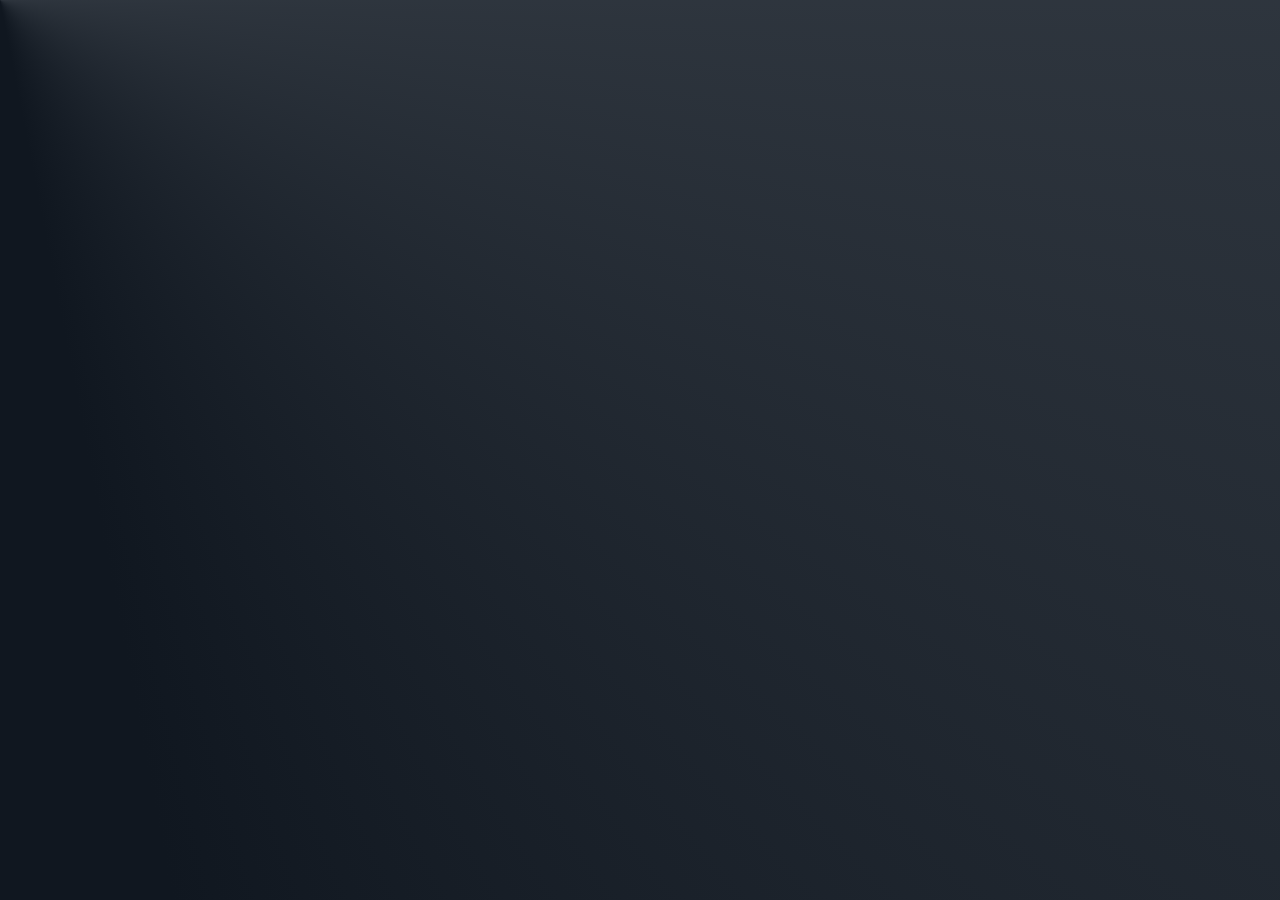
<file: browser/index.html>
<!doctype html>
<html lang="en" data-critters-container>
<head><link rel="preconnect" href="https://fonts.gstatic.com" crossorigin>
  <meta charset="utf-8">
  <title>yqni13</title>
  <base href="https://yqni13.github.com/portfolio">
  <meta name="viewport" content="width=device-width, initial-scale=1">
  <style>@font-face{font-family:'Material Icons';font-style:normal;font-weight:400;src:url(https://fonts.gstatic.com/s/materialicons/v142/flUhRq6tzZclQEJ-Vdg-IuiaDsNc.woff2) format('woff2');}.material-icons{font-family:'Material Icons';font-weight:normal;font-style:normal;font-size:24px;line-height:1;letter-spacing:normal;text-transform:none;display:inline-block;white-space:nowrap;word-wrap:normal;direction:ltr;-webkit-font-feature-settings:'liga';-webkit-font-smoothing:antialiased;}</style>
  <link rel="icon" type="image/x-icon" href="assets/favicon/yqni13_logo256.ico">
<style>html{scrollbar-width:none;cursor:context-menu;-webkit-user-select:none;-ms-user-select:none;user-select:none;font-family:system-ui}body{text-align:center;width:100vw;height:100vh;margin:0;background:var(--body-bg);background-attachment:fixed;background-repeat:no-repeat}:root{--yqni13-purple:#650D88;--yqni13-pink:#BC0C79;--snow-white:#FFFAFA;--ghost-white:#F8F8FF;--alice-blue:#F0F8FF;--antiflesh-white:#FAFAFA;--gainsboro-white:#F1EFF2;--off-white:#FBFBFB;--ivory-white:#FFFFF0;--obsidian-black:#0B1215;--charcoal-grey:#171717;--oil-black:#0C0C0C;--darkslate-grey:#0D1717;--midnight-blue:#101720;--deepnavy-blue:#011222;--rich-black:#020D19;--darkmode1-black1:#000000;--darkmode1-red1:#3D0000;--darkmode1-red2:#950101;--darkmode1-red3:#FF0000;--darkmode2-black1:#222831;--darkmode2-grey1:#393E46;--darkmode2-orange1:#FD7014;--darkmode2-white1:#EEEEEE;--darkmode3-black1:#000000;--darkmode3-pink1:#86003C;--darkmode3-pink2:#E41F7B;--darkmode3-pink3:#FF8BA0;--darkmode4-black1:#222831;--darkmode4-grey1:#393E46;--darkmode4-torquoise1:#00ADB5;--darkmode4-torquoise2:#00FFF5;--darkmode5-black1:#000000;--darkmode5-purple1:#3E065F;--darkmode5-purple2:#700B97;--darkmode5-purple3:#8E05C2;--darkmode6-black1:#2A2438;--darkmode6-grey1:#352F44;--darkmode6-grey2:#5C5470;--darkmode6-grey3:#DBD8E3;--whitemode1-champagne:#8fd0b8;--whitemode1-sand:#EECAAB;--whitemode1-grey:#E9E6DB;--whitemode1-cultured:#FBF7F4;--whitemode1-pink:#ca7394;--phtalo-green:#0D413A;--bordeau-red:#420116;--tangerine-yellow:#f3b20e;--acting-grey:#7e7e7e;--highlight-grey:rgba(128, 128, 128, .4);--tyrian-purple:#33002A;--close-red:#901919;--warning-red:#ca2b2b;--accept-green:#127412;--yqni13-gradient:linear-gradient(167deg, #650D88 42%, #BC0C79 90%);--portfolio-deepnavyblue:conic-gradient(from 0deg at 0% 0%,#f0f8ff 2% 6%, 7%, #011222 47% 9%);--bg-gradientdark:conic-gradient(from 0deg at 0% 0%,#f0f8ff 2% 6%, 7%, #101720 47% 9%);--gradient-tyrianpurple:conic-gradient(from 0deg at 0% 0%,#f0f8ff 0%, 25%, #33002a 47% 0%);--signature-aliceblue:invert(100%) sepia(59%) saturate(5190%) hue-rotate(179deg) brightness(107%) contrast(107%);--signature-grey:invert(33%) sepia(9%) saturate(1336%) hue-rotate(216deg) brightness(94%) contrast(85%)}[data-theme=dark]{--navbar-bg:var(--deepnavy-blue);--navbar-content:var(--acting-grey);--navbar-text:var(--alice-blue);--navbar-border:var(--highlight-grey);--body-bg:var(--bg-gradientdark);--header-color:var(--alice-blue);--text-color:var(--alice-blue);--button-color:var(--yqni13-pink);--border-line:var(--alice-blue);--home-img:var(--portfolio-deepnavyblue);--home-frontend:var(--yqni13-gradient);--about-imgbg:var(--portfolio-deepnavyblue);--about-shadow:var(--yqni13-gradient);--portfolio-card:var(--portfolio-deepnavyblue);--signature-color:var(--signature-aliceblue);--github-color:var(--alice-blue);--active-link:var(--yqni13-gradient);--opacity-bg:.25}[data-nav=navDesktop]{--nav-size:180px;--nav-z:0;--nav-padding:30px 0px 0px 0px;--copyright-margin:0 0 5px 0;--copyright-display:block;--nav-full:block;--block-margin:180px;--nav-logo:100px}</style><link rel="stylesheet" href="styles-B5KAFVVP.css" media="print" onload="this.media='all'"><noscript><link rel="stylesheet" href="styles-B5KAFVVP.css"></noscript></head>
<body data-theme="dark" data-nav="navDesktop">
  <app-root></app-root>
<script src="polyfills-6EAL64PA.js" type="module"></script><script src="main-P763KE2X.js" type="module"></script></body>
</html>
</file>
<file: browser/styles-B5KAFVVP.css>
html{scrollbar-width:none;cursor:context-menu;-webkit-user-select:none;-ms-user-select:none;user-select:none;font-family:system-ui}body{text-align:center;width:100vw;height:100vh;margin:0;background:var(--body-bg);background-attachment:fixed;background-repeat:no-repeat}mat-toolbar{justify-content:center}h1,h2,h3,h4,h5{margin-block-start:0px;margin-block-end:0px;color:var(--header-color)}h1{font-size:50px;text-align:left;text-transform:uppercase}h2{font-size:48px;text-align:left;margin:50px 100px 0;border-bottom:solid var(--border-line)}h2:after{font-size:80px;color:var(--highlight-grey);position:absolute;top:17px;left:210px;z-index:-1}h4{font-size:34px;margin-block-end:-10px;text-align:left;margin-left:50px}h5{font-size:28px;text-align:left}.container{margin-left:12.5%}p{color:var(--text-color)}input{font-family:system-ui!important}.active-route{background:var(--active-link);-webkit-background-clip:text;-webkit-text-fill-color:transparent;font-weight:bolder}:root{--yqni13-purple: #650D88;--yqni13-pink: #BC0C79;--snow-white: #FFFAFA;--ghost-white: #F8F8FF;--alice-blue: #F0F8FF;--antiflesh-white: #FAFAFA;--gainsboro-white: #F1EFF2;--off-white: #FBFBFB;--ivory-white: #FFFFF0;--obsidian-black: #0B1215;--charcoal-grey: #171717;--oil-black: #0C0C0C;--darkslate-grey: #0D1717;--midnight-blue: #101720;--deepnavy-blue: #011222;--rich-black: #020D19;--darkmode1-black1: #000000;--darkmode1-red1: #3D0000;--darkmode1-red2: #950101;--darkmode1-red3: #FF0000;--darkmode2-black1: #222831;--darkmode2-grey1: #393E46;--darkmode2-orange1: #FD7014;--darkmode2-white1: #EEEEEE;--darkmode3-black1: #000000;--darkmode3-pink1: #86003C;--darkmode3-pink2: #E41F7B;--darkmode3-pink3: #FF8BA0;--darkmode4-black1: #222831;--darkmode4-grey1: #393E46;--darkmode4-torquoise1: #00ADB5;--darkmode4-torquoise2: #00FFF5;--darkmode5-black1: #000000;--darkmode5-purple1: #3E065F;--darkmode5-purple2: #700B97;--darkmode5-purple3: #8E05C2;--darkmode6-black1: #2A2438;--darkmode6-grey1: #352F44;--darkmode6-grey2: #5C5470;--darkmode6-grey3: #DBD8E3;--whitemode1-champagne: #8fd0b8;--whitemode1-sand: #EECAAB;--whitemode1-grey: #E9E6DB;--whitemode1-cultured: #FBF7F4;--whitemode1-pink: #ca7394;--phtalo-green: #0D413A;--bordeau-red: #420116;--tangerine-yellow: #f3b20e;--acting-grey: #7e7e7e;--highlight-grey: rgba(128, 128, 128, .4);--tyrian-purple: #33002A;--close-red: #901919;--warning-red: #ca2b2b;--accept-green: #127412;--yqni13-gradient: linear-gradient(167deg, #650D88 42%, #BC0C79 90%);--portfolio-deepnavyblue: conic-gradient(from 0deg at 0% 0%,#f0f8ff 2% 6%, 7%, #011222 47% 9%);--bg-gradientdark: conic-gradient(from 0deg at 0% 0%,#f0f8ff 2% 6%, 7%, #101720 47% 9%);--gradient-tyrianpurple: conic-gradient(from 0deg at 0% 0%,#f0f8ff 0%, 25%, #33002a 47% 0%);--signature-aliceblue: invert(100%) sepia(59%) saturate(5190%) hue-rotate(179deg) brightness(107%) contrast(107%);--signature-grey: invert(33%) sepia(9%) saturate(1336%) hue-rotate(216deg) brightness(94%) contrast(85%)}[data-theme=light]{--navbar-bg: var(--tyrian-purple);--navbar-content: var(--acting-grey);--navbar-text: var(--alice-blue);--navbar-border: var(--yqni13-pink);--body-bg: var(--alice-blue);--header-color: var(--darkmode6-grey1);--text-color: var(--darkmode6-grey2);--button-color: var(--whitemode1-pink);--border-line: var(--yqni13-pink);--home-img: var(--gradient-tyrianpurple);--home-frontend: var(--yqni13-gradient);--about-imgbg: var(--gradient-tyrianpurple);--about-shadow: var(--portfolio-deepnavyblue);--portfolio-card: var(--yqni13-gradient);--signature-color: var(--signature-grey);--github-color: var(--rich-black);--active-link: var(--yqni13-pink);--opacity-bg: .45}[data-theme=dark]{--navbar-bg: var(--deepnavy-blue);--navbar-content: var(--acting-grey);--navbar-text: var(--alice-blue);--navbar-border: var(--highlight-grey);--body-bg: var(--bg-gradientdark);--header-color: var(--alice-blue);--text-color: var(--alice-blue);--button-color: var(--yqni13-pink);--border-line: var(--alice-blue);--home-img: var(--portfolio-deepnavyblue);--home-frontend: var(--yqni13-gradient);--about-imgbg: var(--portfolio-deepnavyblue);--about-shadow: var(--yqni13-gradient);--portfolio-card: var(--portfolio-deepnavyblue);--signature-color: var(--signature-aliceblue);--github-color: var(--alice-blue);--active-link: var(--yqni13-gradient);--opacity-bg: .25}[data-nav=navMobileExtended]{--nav-size: 100%;--nav-direction: column;--nav-z: 2;--nav-padding: 30px 0px 0px 0px;--copyright-margin: auto 0 5% 0;--copyright-display: block;--nav-full: block;--block-margin: 60px;--nav-logo: 150px;--burgermenu-size: 50px;--linkicons-size: 30px;--navtext-size: 2rem}[data-nav=navMobileCollapsed]{--nav-size: 60px;--nav-direction: row-reverse;--nav-z: 1;--nav-padding: 0 30px 0 0;--copyright-margin: 0 auto 0 5%;--copyright-display: none;--nav-full: none;--block-margin: 60px;--burgermenu-size: 30px;--linkicons-size: 20px;--navtext-size: 25px}[data-nav=navDesktop]{--nav-size: 180px;--nav-z: 0;--nav-padding: 30px 0px 0px 0px;--copyright-margin: 0 0 5px 0;--copyright-display: block;--nav-full: block;--block-margin: 180px;--nav-logo: 100px}@media screen and (width >= 1439px){.box{margin-left:var(--block-margin)}p{font-size:16px}.nav-bar #nav-logo{width:var(--nav-logo)}.nav-bar ul{width:var(--nav-size)}.nav-bar .nav-collapse{display:none!important}.home .left{max-width:55%}.home .left h1{margin:0 0 12px 100px}.home .left p{margin:0 0 0 100px;font-size:24px}.home .profile-picture img{width:400px;height:auto;margin-left:50px}.about #signature_img{width:200px}.cv .wrapper_cv p{font-size:24px}.cv .left_exp{margin-left:150px!important}.cv .right_edu{margin-right:150px!important}.cv .wrapper_techstack h4,.cv .wrapper_ul{margin:0 100px}.cv .wrapper_ul ul{width:75%}.portfolio .card h4{top:5%!important}.portfolio .card p{font-size:16px;margin:10px 50px 0}.portfolio .card img{width:400px;aspect-ratio:4/3}.portfolio .card i{width:24px;height:24px}.portfolio .card .card-technology{margin-left:50px}}@media screen and (width <= 1439px){.box{margin-left:var(--block-margin)}p{font-size:14px}.nav-bar #nav-logo{width:var(--nav-logo)}.nav-bar ul{width:var(--nav-size)}.nav-bar .nav-collapse{display:none!important}.nav-bar .nav-full{display:var(--nav-full)!important}.home .left{max-width:55%}.home .left h1{font-size:45px;margin:0 0 12px 100px}.home .left p{margin:0 0 0 100px;font-size:22px}.home .profile-picture img{width:350px;height:auto;margin-left:50px}.about .wrapper_about_profile{display:flex;flex-wrap:wrap}.about .wrapper_about_profile h5{margin:0 50px 25px!important}.about .wrapper_about_profile p,.about .wrapper_about_profile form,.about .wrapper_about_profile img{font-size:20px!important;margin:0 50px!important}.about .wrapper_about_profile label{font-size:24px!important}.about .wrapper_about_profile input{font-size:20px!important}.about #about_first_info{width:50%!important;order:1!important;text-align:center!important}.about #about_second_info{width:100%!important;order:3!important}.about #about_third_info{width:50%!important;order:2!important}.about #signature_img{width:200px}.cv .wrapper_cv p{font-size:20px}.cv .left_exp{margin-left:100px!important}.cv .right_edu{margin-right:100px!important}.cv .wrapper_techstack h4,.cv .wrapper_ul{margin:0 100px}.cv .wrapper_ul ul{width:100%}.portfolio .card h4{font-size:24px!important;margin:0 0 0 25px!important}.portfolio .card p{font-size:12px;margin:5px 25px 0}.portfolio .card img{width:300px;aspect-ratio:4/3}.portfolio .card i{width:20px;height:20px}.portfolio .card a.a-github{vertical-align:middle}.portfolio .card .card-technology{margin-left:25px}}@media screen and (width <= 1024px){.box{margin-left:var(--block-margin)}p{font-size:14px}.nav-bar #nav-logo{width:var(--nav-logo)}.nav-bar ul{width:var(--nav-size)}.nav-bar .nav-collapse{display:none!important}.nav-bar .nav-full{display:var(--nav-full)!important}.error-msg-box .error-wrapper p{font-size:1.5em!important}.error-msg-box .error-wrapper a{font-size:1em!important}.home{justify-content:center}.home .left{max-width:75%;padding-bottom:50px}.home .left h1{font-size:40px;margin:0 50px 12px}.home .left p{margin:0 50px;font-size:20px;text-align:justify}.home .profile-picture img{width:300px;height:auto;margin-left:0}.about .wrapper_about_profile h5{margin:0 0 25px 50px!important}.about .wrapper_about_profile p,.about .wrapper_about_profile form{font-size:18px!important;margin:0 0 0 50px!important}.about .wrapper_about_profile img{margin:0!important}.about .wrapper_about_profile label{font-size:20px!important}.about .wrapper_about_profile input{font-size:16px!important}.about #about_first_info{width:40%!important}.about #about_second_info h5{margin:0 50px 25px!important}.about #about_second_info p{margin:0 50px!important}.about #about_third_info{width:60%!important}.about #signature_img{width:150px}.about .about_service,.about .about_funfacts{margin:100px 50px 25px!important}.about .about_service h6,.about .about_funfacts h6{font-size:18px!important}.about .about_service p,.about .about_funfacts p{font-size:16px!important}.about .about_service i,.about .about_funfacts i{width:40px!important;height:40px!important}.cv .left_exp{margin-left:50px!important}.cv .right_edu{margin-right:50px!important}.cv .wrapper_techstack h4{margin:0 100px}.cv .wrapper_ul{margin:0 50px}.cv .wrapper_ul ul{width:100%}.cv .wrapper_ul i{width:50px!important;height:50px!important}}@media screen and (width <= 768px){.box{margin-left:0;margin-top:var(--block-margin)}h2{font-size:35px}h2:after{font-size:70px!important;top:73px!important;left:5px}.nav-bar{display:flex!important;position:relative;z-index:var(--nav-z)}.nav-bar #nav-unfold{display:block!important}.nav-bar .nav-mobile{width:var(--burgermenu-size);height:var(--burgermenu-size)}.nav-bar #nav-copyright{margin:0}.nav-bar #nav-logo{width:var(--nav-logo)}.nav-bar ul{width:100vw;height:var(--nav-size)!important;flex-direction:var(--nav-direction)!important;border-right:none!important;border-bottom:solid var(--navbar-border) 3px}.nav-bar .nav-full{display:var(--nav-full)!important}.nav-bar span,.nav-bar .setVisible{font-size:var(--navtext-size)!important}.nav-bar li{padding:var(--nav-padding)!important;align-self:center}.nav-bar ul>:last-child{margin:var(--copyright-margin)!important}.nav-bar ul>:last-child i,.nav-bar ul>:last-child img{width:var(--linkicons-size)!important;height:var(--linkicons-size)!important}.nav-bar ul>:last-child p{padding:0 10px!important;display:var(--copyright-display)}.nav-bar ul>:last-child p i{width:12px!important;height:12px!important}.error-msg-box .error-wrapper{width:80vw!important;padding-bottom:25px!important}.error-msg-box .error-wrapper p{font-size:1.2em!important}.home:before{background-position-x:25%}.home .left{max-width:100%;padding-bottom:50px}.home .left h1{font-size:35px;margin:0 50px 12px}.home .left p{margin:0 50px;font-size:18px;text-align:justify}.about h2{margin:50px 50px 0!important}.about .wrapper_about_profile{margin:0 50px!important}.about #about_second_info h5{margin:0 0 25px!important}.about #about_second_info p{margin:0!important}.about .about_service h6,.about .about_funfacts h6{font-size:16px!important}.about .about_service p,.about .about_funfacts p{font-size:14px!important}.about .about_funfacts{display:flex!important;flex-wrap:wrap!important}.about .about_funfacts h5{width:100%!important}.about .about_funfacts .column_funfacts{width:50%!important}.about .about_funfacts #about_fact1{order:1}.about .about_funfacts #about_fact2{order:2}.about .about_funfacts #about_fact3{order:4}.about .about_funfacts #about_fact4{order:3}.cv h2{margin:50px 50px 0!important}.cv .cv_download{margin:50px 0!important}.cv .wrapper_cv{margin:0!important;display:inline-block!important}.cv .left_exp{margin:0 0 50px!important}.cv .right_edu{margin:0 0 100px!important;text-align:left!important}.cv .right_edu h4{text-align:left!important;padding:0 0 0 15px!important}.cv .right_edu p{padding:0 0 0 15px!important;border-right:none!important;border-left-width:4px!important;border-left-color:var(--yqni13-pink)!important;border-left-style:double!important}.cv .wrapper_techstack{margin:0 50px!important}.cv .wrapper_ul{margin:0}.cv .wrapper_ul ul{width:100%}.cv .wrapper_ul i{width:40px!important;height:40px!important}.portfolio h2{margin:50px 50px 0!important}.portfolio .page-header{display:flex!important;flex-wrap:wrap!important;justify-content:center;margin:0 50px!important}.portfolio .portfolio-wrapper{margin:50px 50px 25px!important}}@media screen and (width <= 480px){.home .profile-picture img{width:200px;height:auto;margin-left:0}.about #about_first_info{width:100%!important;margin-top:50px!important}.about #about_third_info{width:100%!important}.about #about_third_info h5{margin-left:0!important}.about #about_third_info form{margin:0!important}.about #about_third_info .download_button{text-align:center!important;margin-left:0!important}.about #signature_img{width:200px}.about .about_service,.about .about_funfacts{margin:100px 25px 25px!important}.about .about_service h5,.about .about_funfacts h5{margin-bottom:25px!important}.about .about_service i,.about .about_funfacts i{margin-top:25px!important}.about .about_service #about_service1,.about .about_service #about_service2{width:50%!important}.about .about_service #about_service3{width:100%!important}.cv .wrapper_techstack h4{margin:0!important}}i{font-style:normal;font-weight:400;font-size:25px}.icon-DarkMode:before{font-family:Material Icons;content:"\ea46"}.icon-LightMode:before{font-family:Material Icons;content:"\e518"}.icon-Language:before{font-family:Material Icons;content:"\e894"}.icon-Translate:before{font-family:Material Icons;content:"\e8e2"}.icon-Meditation{display:inline-block;width:30px;height:30px;--svg: url("data:image/svg+xml,%3Csvg xmlns='http://www.w3.org/2000/svg' viewBox='0 0 24 24'%3E%3Cg fill='none' stroke='%23000' stroke-width='1.5'%3E%3Cpath d='M14.5 4.5a2.5 2.5 0 1 1-5 0a2.5 2.5 0 0 1 5 0Z'/%3E%3Cpath stroke-linecap='round' stroke-linejoin='round' d='m3 17l2.589-1.308A.752.752 0 0 0 6 15.02c0-2.94 2.138-5.454 5.007-5.937a6.02 6.02 0 0 1 1.986 0C15.863 9.566 18 12.08 18 15.02c0 .284.16.545.411.672L21 17'/%3E%3Cpath stroke-linecap='round' stroke-linejoin='round' d='m9.5 16l-1.042 1.389l-.063.084a2 2 0 0 1-1.034.686l-.102.026l-1.485.371A2.342 2.342 0 0 0 4 20.83c0 .646.524 1.17 1.171 1.17h1.556c.6 0 .9 0 1.19-.034a5 5 0 0 0 1.929-.643c.253-.147.493-.327.972-.687L11 20.5m0 0l2-1.5m-2 1.5l2.54.952c.61.229.914.343 1.229.417c.163.038.328.068.493.09c.321.041.647.041 1.298.041h2.269A1.17 1.17 0 0 0 20 20.829a2.342 2.342 0 0 0-1.774-2.273l-1.485-.37l-.102-.027a2 2 0 0 1-1.034-.686l-.063-.084L14.5 16'/%3E%3C/g%3E%3C/svg%3E");background-color:currentColor;-webkit-mask-image:var(--svg);mask-image:var(--svg);-webkit-mask-repeat:no-repeat;mask-repeat:no-repeat;-webkit-mask-size:100% 100%;mask-size:100% 100%}.icon-Golf{display:inline-block;width:30px;height:30px;--svg: url("data:image/svg+xml,%3Csvg xmlns='http://www.w3.org/2000/svg' viewBox='0 0 512 512'%3E%3Cpath fill='%23000' d='M378.841 342.034C339.372 327.825 287.223 320 232 320a537.769 537.769 0 0 0-80 5.793V211.157l152-56v-38.131l-152-71.2V16h-32v400h32v-57.834A501.048 501.048 0 0 1 232 352c51.621 0 99.921 7.153 136 20.143C403.43 384.9 416 399.43 416 408s-12.57 23.1-48 35.857C331.921 456.847 283.621 464 232 464s-99.921-7.153-136-20.143C60.57 431.1 48 416.57 48 408c0-7.89 10.669-20.832 40-32.788v-34.176c-.952.33-1.9.661-2.841 1C28 362.612 16 389.265 16 408s12 45.388 69.159 65.966C124.628 488.175 176.777 496 232 496s107.372-7.825 146.841-22.034C436 453.388 448 426.735 448 408s-12-45.388-69.159-65.966M152 81.163l114.586 53.675L152 177.054Z'/%3E%3Ccircle cx='432' cy='280' r='32' fill='%23000'/%3E%3C/svg%3E");background-color:currentColor;-webkit-mask-image:var(--svg);mask-image:var(--svg);-webkit-mask-repeat:no-repeat;mask-repeat:no-repeat;-webkit-mask-size:100% 100%;mask-size:100% 100%}.icon-Gaming{display:inline-block;width:30px;height:30px;--svg: url("data:image/svg+xml,%3Csvg xmlns='http://www.w3.org/2000/svg' viewBox='0 0 16 16'%3E%3Cg fill='%23000'%3E%3Cpath d='M11.5 6.027a.5.5 0 1 1-1 0a.5.5 0 0 1 1 0m-1.5 1.5a.5.5 0 1 0 0-1a.5.5 0 0 0 0 1m2.5-.5a.5.5 0 1 1-1 0a.5.5 0 0 1 1 0m-1.5 1.5a.5.5 0 1 0 0-1a.5.5 0 0 0 0 1m-6.5-3h1v1h1v1h-1v1h-1v-1h-1v-1h1z'/%3E%3Cpath d='M3.051 3.26a.5.5 0 0 1 .354-.613l1.932-.518a.5.5 0 0 1 .62.39c.655-.079 1.35-.117 2.043-.117c.72 0 1.443.041 2.12.126a.5.5 0 0 1 .622-.399l1.932.518a.5.5 0 0 1 .306.729q.211.136.373.297c.408.408.78 1.05 1.095 1.772c.32.733.599 1.591.805 2.466s.34 1.78.364 2.606c.024.816-.059 1.602-.328 2.21a1.42 1.42 0 0 1-1.445.83c-.636-.067-1.115-.394-1.513-.773c-.245-.232-.496-.526-.739-.808c-.126-.148-.25-.292-.368-.423c-.728-.804-1.597-1.527-3.224-1.527s-2.496.723-3.224 1.527c-.119.131-.242.275-.368.423c-.243.282-.494.575-.739.808c-.398.38-.877.706-1.513.773a1.42 1.42 0 0 1-1.445-.83c-.27-.608-.352-1.395-.329-2.21c.024-.826.16-1.73.365-2.606c.206-.875.486-1.733.805-2.466c.315-.722.687-1.364 1.094-1.772a2.3 2.3 0 0 1 .433-.335l-.028-.079zm2.036.412c-.877.185-1.469.443-1.733.708c-.276.276-.587.783-.885 1.465a14 14 0 0 0-.748 2.295a12.4 12.4 0 0 0-.339 2.406c-.022.755.062 1.368.243 1.776a.42.42 0 0 0 .426.24c.327-.034.61-.199.929-.502c.212-.202.4-.423.615-.674c.133-.156.276-.323.44-.504C4.861 9.969 5.978 9.027 8 9.027s3.139.942 3.965 1.855c.164.181.307.348.44.504c.214.251.403.472.615.674c.318.303.601.468.929.503a.42.42 0 0 0 .426-.241c.18-.408.265-1.02.243-1.776a12.4 12.4 0 0 0-.339-2.406a14 14 0 0 0-.748-2.295c-.298-.682-.61-1.19-.885-1.465c-.264-.265-.856-.523-1.733-.708c-.85-.179-1.877-.27-2.913-.27s-2.063.091-2.913.27'/%3E%3C/g%3E%3C/svg%3E");background-color:currentColor;-webkit-mask-image:var(--svg);mask-image:var(--svg);-webkit-mask-repeat:no-repeat;mask-repeat:no-repeat;-webkit-mask-size:100% 100%;mask-size:100% 100%}.icon-Reading{display:inline-block;width:30px;height:30px;--svg: url("data:image/svg+xml,%3Csvg xmlns='http://www.w3.org/2000/svg' viewBox='0 0 1024 1024'%3E%3Cpath fill='%23000' d='M928 161H699.2c-49.1 0-97.1 14.1-138.4 40.7L512 233l-48.8-31.3A255.2 255.2 0 0 0 324.8 161H96c-17.7 0-32 14.3-32 32v568c0 17.7 14.3 32 32 32h228.8c49.1 0 97.1 14.1 138.4 40.7l44.4 28.6c1.3.8 2.8 1.3 4.3 1.3s3-.4 4.3-1.3l44.4-28.6C602 807.1 650.1 793 699.2 793H928c17.7 0 32-14.3 32-32V193c0-17.7-14.3-32-32-32M324.8 721H136V233h188.8c35.4 0 69.8 10.1 99.5 29.2l48.8 31.3l6.9 4.5v462c-47.6-25.6-100.8-39-155.2-39m563.2 0H699.2c-54.4 0-107.6 13.4-155.2 39V298l6.9-4.5l48.8-31.3c29.7-19.1 64.1-29.2 99.5-29.2H888zM396.9 361H211.1c-3.9 0-7.1 3.4-7.1 7.5v45c0 4.1 3.2 7.5 7.1 7.5h185.7c3.9 0 7.1-3.4 7.1-7.5v-45c.1-4.1-3.1-7.5-7-7.5m223.1 7.5v45c0 4.1 3.2 7.5 7.1 7.5h185.7c3.9 0 7.1-3.4 7.1-7.5v-45c0-4.1-3.2-7.5-7.1-7.5H627.1c-3.9 0-7.1 3.4-7.1 7.5M396.9 501H211.1c-3.9 0-7.1 3.4-7.1 7.5v45c0 4.1 3.2 7.5 7.1 7.5h185.7c3.9 0 7.1-3.4 7.1-7.5v-45c.1-4.1-3.1-7.5-7-7.5m416 0H627.1c-3.9 0-7.1 3.4-7.1 7.5v45c0 4.1 3.2 7.5 7.1 7.5h185.7c3.9 0 7.1-3.4 7.1-7.5v-45c.1-4.1-3.1-7.5-7-7.5'/%3E%3C/svg%3E");background-color:currentColor;-webkit-mask-image:var(--svg);mask-image:var(--svg);-webkit-mask-repeat:no-repeat;mask-repeat:no-repeat;-webkit-mask-size:100% 100%;mask-size:100% 100%}.icon-GitHub{display:inline-block;width:30px;height:30px;--svg: url("data:image/svg+xml,%3Csvg xmlns='http://www.w3.org/2000/svg' viewBox='0 0 24 24'%3E%3Cpath fill='%23000' d='M12 2A10 10 0 0 0 2 12c0 4.42 2.87 8.17 6.84 9.5c.5.08.66-.23.66-.5v-1.69c-2.77.6-3.36-1.34-3.36-1.34c-.46-1.16-1.11-1.47-1.11-1.47c-.91-.62.07-.6.07-.6c1 .07 1.53 1.03 1.53 1.03c.87 1.52 2.34 1.07 2.91.83c.09-.65.35-1.09.63-1.34c-2.22-.25-4.55-1.11-4.55-4.92c0-1.11.38-2 1.03-2.71c-.1-.25-.45-1.29.1-2.64c0 0 .84-.27 2.75 1.02c.79-.22 1.65-.33 2.5-.33s1.71.11 2.5.33c1.91-1.29 2.75-1.02 2.75-1.02c.55 1.35.2 2.39.1 2.64c.65.71 1.03 1.6 1.03 2.71c0 3.82-2.34 4.66-4.57 4.91c.36.31.69.92.69 1.85V21c0 .27.16.59.67.5C19.14 20.16 22 16.42 22 12A10 10 0 0 0 12 2'/%3E%3C/svg%3E");background-color:currentColor;-webkit-mask-image:var(--svg);mask-image:var(--svg);-webkit-mask-repeat:no-repeat;mask-repeat:no-repeat;-webkit-mask-size:100% 100%;mask-size:100% 100%}.icon-GitLab{display:inline-block;width:30px;height:30px;background-repeat:no-repeat;background-size:100% 100%;background-image:url("data:image/svg+xml,%3Csvg xmlns='http://www.w3.org/2000/svg' viewBox='0 0 128 128'%3E%3Cpath fill='%23e24329' d='m124.755 51.382l-.177-.452L107.47 6.282a4.46 4.46 0 0 0-1.761-2.121a4.58 4.58 0 0 0-5.236.281a4.6 4.6 0 0 0-1.518 2.304L87.404 42.088H40.629L29.077 6.746a4.5 4.5 0 0 0-1.518-2.31a4.58 4.58 0 0 0-5.236-.281a4.5 4.5 0 0 0-1.761 2.121L3.422 50.904l-.17.452c-5.059 13.219-.763 28.192 10.537 36.716l.059.046l.157.111l26.061 19.516l12.893 9.758l7.854 5.93a5.28 5.28 0 0 0 6.388 0l7.854-5.93l12.893-9.758l26.218-19.634l.065-.052c11.273-8.526 15.562-23.472 10.524-36.677'/%3E%3Cpath fill='%23fc6d26' d='m124.755 51.382l-.177-.452a57.8 57.8 0 0 0-23.005 10.341L64 89.682c12.795 9.68 23.934 18.09 23.934 18.09l26.218-19.634l.065-.052c11.291-8.527 15.586-23.488 10.538-36.704'/%3E%3Cpath fill='%23fca326' d='m40.066 107.771l12.893 9.758l7.854 5.93a5.28 5.28 0 0 0 6.388 0l7.854-5.93l12.893-9.758s-11.152-8.436-23.947-18.09a18379 18379 0 0 0-23.935 18.09'/%3E%3Cpath fill='%23fc6d26' d='M26.42 61.271A57.7 57.7 0 0 0 3.422 50.904l-.17.452c-5.059 13.219-.763 28.192 10.537 36.716l.059.046l.157.111l26.061 19.516L64 89.655z'/%3E%3C/svg%3E")}.icon-HTML5{display:inline-block;width:30px;height:30px;background-repeat:no-repeat;background-size:100% 100%;background-image:url("data:image/svg+xml,%3Csvg xmlns='http://www.w3.org/2000/svg' viewBox='0 0 32 32'%3E%3Cpath fill='%23e44f26' d='M5.902 27.201L3.655 2h24.69l-2.25 25.197L15.985 30z'/%3E%3Cpath fill='%23f1662a' d='m16 27.858l8.17-2.265l1.922-21.532H16z'/%3E%3Cpath fill='%23ebebeb' d='M16 13.407h-4.09l-.282-3.165H16V7.151H8.25l.074.83l.759 8.517H16zm0 8.027l-.014.004l-3.442-.929l-.22-2.465H9.221l.433 4.852l6.332 1.758l.014-.004z'/%3E%3Cpath fill='%23fff' d='M15.989 13.407v3.091h3.806l-.358 4.009l-3.448.93v3.216l6.337-1.757l.046-.522l.726-8.137l.076-.83h-.833zm0-6.256v3.091h7.466l.062-.694l.141-1.567l.074-.83z'/%3E%3C/svg%3E")}.icon-CSS3{display:inline-block;width:30px;height:30px;background-repeat:no-repeat;background-size:100% 100%;background-image:url("data:image/svg+xml,%3Csvg xmlns='http://www.w3.org/2000/svg' viewBox='0 0 32 32'%3E%3Cpath fill='%231572b6' d='M5.902 27.201L3.656 2h24.688l-2.249 25.197L15.985 30z'/%3E%3Cpath fill='%2333a9dc' d='m16 27.858l8.17-2.265l1.922-21.532H16z'/%3E%3Cpath fill='%23fff' d='M16 13.191h4.09l.282-3.165H16V6.935h7.75l-.074.829l-.759 8.518H16z'/%3E%3Cpath fill='%23ebebeb' d='m16.019 21.218l-.014.004l-3.442-.93l-.22-2.465H9.24l.433 4.853l6.331 1.758l.015-.004z'/%3E%3Cpath fill='%23fff' d='m19.827 16.151l-.372 4.139l-3.447.93v3.216l6.336-1.756l.047-.522l.537-6.007z'/%3E%3Cpath fill='%23ebebeb' d='M16.011 6.935v3.091H8.545l-.062-.695l-.141-1.567l-.074-.829zM16 13.191v3.091h-3.399l-.062-.695l-.14-1.567l-.074-.829z'/%3E%3C/svg%3E")}.icon-Javascript{display:inline-block;width:30px;height:30px;background-repeat:no-repeat;background-size:100% 100%;background-image:url("data:image/svg+xml,%3Csvg xmlns='http://www.w3.org/2000/svg' viewBox='0 0 256 256'%3E%3Cpath fill='%23f7df1e' d='M0 0h256v256H0z'/%3E%3Cpath d='m67.312 213.932l19.59-11.856c3.78 6.701 7.218 12.371 15.465 12.371c7.905 0 12.89-3.092 12.89-15.12v-81.798h24.057v82.138c0 24.917-14.606 36.259-35.916 36.259c-19.245 0-30.416-9.967-36.087-21.996m85.07-2.576l19.588-11.341c5.157 8.421 11.859 14.607 23.715 14.607c9.969 0 16.325-4.984 16.325-11.858c0-8.248-6.53-11.17-17.528-15.98l-6.013-2.58c-17.357-7.387-28.87-16.667-28.87-36.257c0-18.044 13.747-31.792 35.228-31.792c15.294 0 26.292 5.328 34.196 19.247l-18.732 12.03c-4.125-7.389-8.591-10.31-15.465-10.31c-7.046 0-11.514 4.468-11.514 10.31c0 7.217 4.468 10.14 14.778 14.608l6.014 2.577c20.45 8.765 31.963 17.7 31.963 37.804c0 21.654-17.012 33.51-39.867 33.51c-22.339 0-36.774-10.654-43.819-24.574'/%3E%3C/svg%3E")}.icon-Angular{display:inline-block;width:30px;height:30px;background-repeat:no-repeat;background-size:100% 100%;background-image:url("data:image/svg+xml,%3Csvg xmlns='http://www.w3.org/2000/svg' viewBox='0 0 32 32'%3E%3Cpath fill='%23dd0031' d='M16 2L2.966 6.648l1.988 17.234L16 30l11.046-6.118l1.988-17.234z'/%3E%3Cpath fill='%23c3002f' d='M16 2v3.108v-.014V30l11.046-6.118l1.988-17.234z'/%3E%3Cpath fill='%23fff' d='m16 5.094l-8.148 18.27h3.038l1.638-4.088h6.916l1.638 4.088h3.038zm2.38 11.662h-4.76L16 11.03Z'/%3E%3C/svg%3E")}.icon-CSharp{display:inline-block;width:30px;height:30px;background-repeat:no-repeat;background-size:100% 100%;background-image:url("data:image/svg+xml,%3Csvg xmlns='http://www.w3.org/2000/svg' viewBox='0 0 128 128'%3E%3Cpath fill='%239b4f96' d='M115.4 30.7L67.1 2.9c-.8-.5-1.9-.7-3.1-.7s-2.3.3-3.1.7l-48 27.9c-1.7 1-2.9 3.5-2.9 5.4v55.7c0 1.1.2 2.4 1 3.5l106.8-62c-.6-1.2-1.5-2.1-2.4-2.7'/%3E%3Cpath fill='%2368217a' d='M10.7 95.3c.5.8 1.2 1.5 1.9 1.9l48.2 27.9c.8.5 1.9.7 3.1.7s2.3-.3 3.1-.7l48-27.9c1.7-1 2.9-3.5 2.9-5.4V36.1c0-.9-.1-1.9-.6-2.8z'/%3E%3Cpath fill='%23fff' d='M85.3 76.1C81.1 83.5 73.1 88.5 64 88.5c-13.5 0-24.5-11-24.5-24.5s11-24.5 24.5-24.5c9.1 0 17.1 5 21.3 12.5l13-7.5c-6.8-11.9-19.6-20-34.3-20c-21.8 0-39.5 17.7-39.5 39.5s17.7 39.5 39.5 39.5c14.6 0 27.4-8 34.2-19.8zM97 66.2l.9-4.3h-4.2v-4.7h5.1L100 51h4.9l-1.2 6.1h3.8l1.2-6.1h4.8l-1.2 6.1h2.4v4.7h-3.3l-.9 4.3h4.2v4.7h-5.1l-1.2 6h-4.9l1.2-6h-3.8l-1.2 6h-4.8l1.2-6h-2.4v-4.7H97zm4.8 0h3.8l.9-4.3h-3.8z'/%3E%3C/svg%3E")}.icon-Cplusplus{display:inline-block;width:30px;height:30px;background-repeat:no-repeat;background-size:100% 100%;background-image:url("data:image/svg+xml,%3Csvg xmlns='http://www.w3.org/2000/svg' viewBox='0 0 128 128'%3E%3Cpath fill='%2300599c' d='M118.766 95.82c.89-1.543 1.441-3.28 1.441-4.843V36.78c0-1.558-.55-3.297-1.441-4.84l-55.32 31.94Zm0 0'/%3E%3Cpath fill='%23004482' d='m68.36 126.586l46.933-27.094c1.352-.781 2.582-2.129 3.473-3.672l-55.32-31.94L8.12 95.82c.89 1.543 2.121 2.89 3.473 3.672l46.933 27.094c2.703 1.562 7.13 1.562 9.832 0Zm0 0'/%3E%3Cpath fill='%23659ad2' d='M118.766 31.941c-.891-1.546-2.121-2.894-3.473-3.671L68.359 1.172c-2.703-1.563-7.129-1.563-9.832 0L11.594 28.27C8.89 29.828 6.68 33.66 6.68 36.78v54.196c0 1.562.55 3.3 1.441 4.843L63.445 63.88Zm0 0'/%3E%3Cpath fill='%23fff' d='M63.445 26.035c-20.867 0-37.843 16.977-37.843 37.844s16.976 37.844 37.843 37.844c13.465 0 26.024-7.247 32.77-18.91L79.84 73.335c-3.38 5.84-9.66 9.465-16.395 9.465c-10.433 0-18.922-8.488-18.922-18.922s8.49-18.922 18.922-18.922c6.73 0 13.017 3.629 16.39 9.465l16.38-9.477c-6.75-11.664-19.305-18.91-32.77-18.91zM92.88 57.57v4.207h-4.207v4.203h4.207v4.207h4.203V65.98h4.203v-4.203h-4.203V57.57zm15.766 0v4.207h-4.204v4.203h4.204v4.207h4.207V65.98h4.203v-4.203h-4.203V57.57z'/%3E%3C/svg%3E")}.icon-PostgreSQL{display:inline-block;width:30px;height:30px;background-repeat:no-repeat;background-size:100% 100%;background-image:url("data:image/svg+xml,%3Csvg xmlns='http://www.w3.org/2000/svg' viewBox='0 0 128 128'%3E%3Cpath d='M93.809 92.112c.785-6.533.55-7.492 5.416-6.433l1.235.108c3.742.17 8.637-.602 11.513-1.938c6.191-2.873 9.861-7.668 3.758-6.409c-13.924 2.873-14.881-1.842-14.881-1.842c14.703-21.815 20.849-49.508 15.543-56.287c-14.47-18.489-39.517-9.746-39.936-9.52l-.134.025c-2.751-.571-5.83-.912-9.289-.968c-6.301-.104-11.082 1.652-14.709 4.402c0 0-44.683-18.409-42.604 23.151c.442 8.841 12.672 66.898 27.26 49.362c5.332-6.412 10.484-11.834 10.484-11.834c2.558 1.699 5.622 2.567 8.834 2.255l.249-.212c-.078.796-.044 1.575.099 2.497c-3.757 4.199-2.653 4.936-10.166 6.482c-7.602 1.566-3.136 4.355-.221 5.084c3.535.884 11.712 2.136 17.238-5.598l-.22.882c1.474 1.18 1.375 8.477 1.583 13.69c.209 5.214.558 10.079 1.621 12.948s2.317 10.256 12.191 8.14c8.252-1.764 14.561-4.309 15.136-27.985'/%3E%3Cpath d='M75.458 125.256c-4.367 0-7.211-1.689-8.938-3.32c-2.607-2.46-3.641-5.629-4.259-7.522l-.267-.79c-1.244-3.358-1.666-8.193-1.916-14.419c-.038-.935-.064-1.898-.093-2.919c-.021-.747-.047-1.684-.085-2.664a18.8 18.8 0 0 1-4.962 1.568c-3.079.526-6.389.356-9.84-.507c-2.435-.609-4.965-1.871-6.407-3.82c-4.203 3.681-8.212 3.182-10.396 2.453c-3.853-1.285-7.301-4.896-10.542-11.037c-2.309-4.375-4.542-10.075-6.638-16.943c-3.65-11.96-5.969-24.557-6.175-28.693C4.292 23.698 7.777 14.44 15.296 9.129C27.157.751 45.128 5.678 51.68 7.915c4.402-2.653 9.581-3.944 15.433-3.851c3.143.051 6.136.327 8.916.823c2.9-.912 8.628-2.221 15.185-2.139c12.081.144 22.092 4.852 28.949 13.615c4.894 6.252 2.474 19.381.597 26.651c-2.642 10.226-7.271 21.102-12.957 30.57c1.544.011 3.781-.174 6.961-.831c6.274-1.295 8.109 2.069 8.607 3.575c1.995 6.042-6.677 10.608-9.382 11.864c-3.466 1.609-9.117 2.589-13.745 2.377l-.202-.013l-1.216-.107l-.12 1.014l-.116.991c-.311 11.999-2.025 19.598-5.552 24.619c-3.697 5.264-8.835 6.739-13.361 7.709c-1.544.33-2.947.474-4.219.474m-9.19-43.671c2.819 2.256 3.066 6.501 3.287 14.434c.028.99.054 1.927.089 2.802c.106 2.65.355 8.855 1.327 11.477c.137.371.26.747.39 1.146c1.083 3.316 1.626 4.979 6.309 3.978c3.931-.843 5.952-1.599 7.534-3.851c2.299-3.274 3.585-9.86 3.821-19.575l4.783.116l-4.75-.57l.14-1.186c.455-3.91.783-6.734 3.396-8.602c2.097-1.498 4.486-1.353 6.389-1.01c-2.091-1.58-2.669-3.433-2.823-4.193l-.399-1.965l1.121-1.663c6.457-9.58 11.781-21.354 14.609-32.304c2.906-11.251 2.02-17.226 1.134-18.356c-11.729-14.987-32.068-8.799-34.192-8.097l-.359.194l-1.8.335l-.922-.191c-2.542-.528-5.366-.82-8.393-.869c-4.756-.08-8.593 1.044-11.739 3.431l-2.183 1.655l-2.533-1.043c-5.412-2.213-21.308-6.662-29.696-.721c-4.656 3.298-6.777 9.76-6.305 19.207c.156 3.119 2.275 14.926 5.771 26.377c4.831 15.825 9.221 21.082 11.054 21.693c.32.108 1.15-.537 1.976-1.529a271 271 0 0 1 10.694-12.07l2.77-2.915l3.349 2.225c1.35.897 2.839 1.406 4.368 1.502l7.987-6.812l-1.157 11.808c-.026.265-.039.626.065 1.296l.348 2.238l-1.51 1.688l-.174.196l4.388 2.025z'/%3E%3Cpath fill='%23336791' d='M115.731 77.44c-13.925 2.873-14.882-1.842-14.882-1.842c14.703-21.816 20.849-49.51 15.545-56.287C101.924.823 76.875 9.566 76.457 9.793l-.135.024c-2.751-.571-5.83-.911-9.291-.967c-6.301-.103-11.08 1.652-14.707 4.402c0 0-44.684-18.408-42.606 23.151c.442 8.842 12.672 66.899 27.26 49.363c5.332-6.412 10.483-11.834 10.483-11.834c2.559 1.699 5.622 2.567 8.833 2.255l.25-.212c-.078.796-.042 1.575.1 2.497c-3.758 4.199-2.654 4.936-10.167 6.482c-7.602 1.566-3.136 4.355-.22 5.084c3.534.884 11.712 2.136 17.237-5.598l-.221.882c1.473 1.18 2.507 7.672 2.334 13.557s-.29 9.926.871 13.082c1.16 3.156 2.316 10.256 12.192 8.14c8.252-1.768 12.528-6.351 13.124-13.995c.422-5.435 1.377-4.631 1.438-9.49l.767-2.3c.884-7.367.14-9.743 5.225-8.638l1.235.108c3.742.17 8.639-.602 11.514-1.938c6.19-2.871 9.861-7.667 3.758-6.408'/%3E%3Cpath fill='%23fff' d='M75.957 122.307c-8.232 0-10.84-6.519-11.907-9.185c-1.562-3.907-1.899-19.069-1.551-31.503a1.59 1.59 0 0 1 1.64-1.55a1.594 1.594 0 0 1 1.55 1.639c-.401 14.341.168 27.337 1.324 30.229c1.804 4.509 4.54 8.453 12.275 6.796c7.343-1.575 10.093-4.359 11.318-11.46c.94-5.449 2.799-20.951 3.028-24.01a1.593 1.593 0 0 1 1.71-1.472a1.597 1.597 0 0 1 1.472 1.71c-.239 3.185-2.089 18.657-3.065 24.315c-1.446 8.387-5.185 12.191-13.794 14.037c-1.463.313-2.792.453-4 .454M31.321 90.466a6.7 6.7 0 0 1-2.116-.35c-5.347-1.784-10.44-10.492-15.138-25.885c-3.576-11.717-5.842-23.947-6.041-27.922c-.589-11.784 2.445-20.121 9.02-24.778c13.007-9.216 34.888-.44 35.813-.062a1.596 1.596 0 0 1-1.207 2.955c-.211-.086-21.193-8.492-32.768-.285c-5.622 3.986-8.203 11.392-7.672 22.011c.167 3.349 2.284 15.285 5.906 27.149c4.194 13.742 8.967 22.413 13.096 23.79c.648.216 2.62.873 5.439-2.517A245 245 0 0 1 45.88 73.046a1.596 1.596 0 0 1 2.304 2.208c-.048.05-4.847 5.067-10.077 11.359c-2.477 2.979-4.851 3.853-6.786 3.853m69.429-13.445a1.596 1.596 0 0 1-1.322-2.487c14.863-22.055 20.08-48.704 15.612-54.414c-5.624-7.186-13.565-10.939-23.604-11.156c-7.433-.16-13.341 1.738-14.307 2.069l-.243.099c-.971.305-1.716-.227-1.997-.849a1.6 1.6 0 0 1 .631-2.025c.046-.027.192-.089.429-.176l-.021.006l.021-.007c1.641-.601 7.639-2.4 15.068-2.315c11.108.118 20.284 4.401 26.534 12.388c2.957 3.779 2.964 12.485.019 23.887c-3.002 11.625-8.651 24.118-15.497 34.277c-.306.457-.81.703-1.323.703m.76 10.21c-2.538 0-4.813-.358-6.175-1.174c-1.4-.839-1.667-1.979-1.702-2.584c-.382-6.71 3.32-7.878 5.208-8.411c-.263-.398-.637-.866-1.024-1.349c-1.101-1.376-2.609-3.26-3.771-6.078c-.182-.44-.752-1.463-1.412-2.648c-3.579-6.418-11.026-19.773-6.242-26.612c2.214-3.165 6.623-4.411 13.119-3.716C97.6 28.837 88.5 10.625 66.907 10.271c-6.494-.108-11.82 1.889-15.822 5.93c-8.96 9.049-8.636 25.422-8.631 25.586a1.595 1.595 0 1 1-3.19.084c-.02-.727-.354-17.909 9.554-27.916C53.455 9.272 59.559 6.96 66.96 7.081c13.814.227 22.706 7.25 27.732 13.101c5.479 6.377 8.165 13.411 8.386 15.759c.165 1.746-1.088 2.095-1.341 2.147l-.576.013c-6.375-1.021-10.465-.312-12.156 2.104c-3.639 5.201 3.406 17.834 6.414 23.229c.768 1.376 1.322 2.371 1.576 2.985c.988 2.396 2.277 4.006 3.312 5.3c.911 1.138 1.7 2.125 1.982 3.283c.131.23 1.99 2.98 13.021.703c2.765-.57 4.423-.083 4.93 1.45c.997 3.015-4.597 6.532-7.694 7.97c-2.775 1.29-7.204 2.106-11.036 2.106m-4.696-4.021c.35.353 2.101.962 5.727.806c3.224-.138 6.624-.839 8.664-1.786c2.609-1.212 4.351-2.567 5.253-3.492l-.5.092c-7.053 1.456-12.042 1.262-14.828-.577a6 6 0 0 1-.54-.401c-.302.119-.581.197-.78.253c-1.58.443-3.214.902-2.996 5.105m-45.562 8.915c-1.752 0-3.596-.239-5.479-.71c-1.951-.488-5.24-1.957-5.19-4.37c.057-2.707 3.994-3.519 5.476-3.824c5.354-1.103 5.703-1.545 7.376-3.67c.488-.619 1.095-1.39 1.923-2.314c1.229-1.376 2.572-2.073 3.992-2.073c.989 0 1.8.335 2.336.558c1.708.708 3.133 2.42 3.719 4.467c.529 1.847.276 3.625-.71 5.006c-3.237 4.533-7.886 6.93-13.443 6.93m-7.222-4.943c.481.372 1.445.869 2.518 1.137c1.631.408 3.213.615 4.705.615c4.546 0 8.196-1.882 10.847-5.594c.553-.774.387-1.757.239-2.274c-.31-1.083-1.08-2.068-1.873-2.397c-.43-.178-.787-.314-1.115-.314c-.176 0-.712 0-1.614 1.009a41 41 0 0 0-1.794 2.162c-2.084 2.646-3.039 3.544-9.239 4.821c-1.513.31-2.289.626-2.674.835m12.269-7.36a1.596 1.596 0 0 1-1.575-1.354a8 8 0 0 1-.08-.799c-4.064-.076-7.985-1.82-10.962-4.926c-3.764-3.927-5.477-9.368-4.699-14.927c.845-6.037.529-11.366.359-14.229c-.047-.796-.081-1.371-.079-1.769c.003-.505.013-1.844 4.489-4.113c1.592-.807 4.784-2.215 8.271-2.576c5.777-.597 9.585 1.976 10.725 7.246c3.077 14.228.244 20.521-1.825 25.117c-.385.856-.749 1.664-1.04 2.447l-.257.69c-1.093 2.931-2.038 5.463-1.748 7.354a1.595 1.595 0 0 1-1.335 1.819zM42.464 42.26l.062 1.139c.176 2.974.504 8.508-.384 14.86c-.641 4.585.759 9.06 3.843 12.276c2.437 2.542 5.644 3.945 8.94 3.945h.068c.369-1.555.982-3.197 1.642-4.966l.255-.686c.329-.884.714-1.74 1.122-2.646c1.991-4.424 4.47-9.931 1.615-23.132c-.565-2.615-1.936-4.128-4.189-4.627c-4.628-1.022-11.525 2.459-12.974 3.837m9.63-.677c-.08.564 1.033 2.07 2.485 2.271c1.449.203 2.689-.975 2.768-1.539s-1.033-1.186-2.485-1.388s-2.691.092-2.768.656m2.818 2.826l-.407-.028c-.9-.125-1.81-.692-2.433-1.518c-.219-.29-.576-.852-.505-1.354c.101-.736.999-1.177 2.4-1.177c.313 0 .639.023.967.069c.766.106 1.477.327 2.002.62c.91.508.977 1.075.936 1.368c-.112.813-1.405 2.02-2.96 2.02m-2.289-2.732c.045.348.907 1.496 2.029 1.651l.261.018c1.036 0 1.81-.815 1.901-1.082c-.096-.182-.762-.634-2.025-.81a6 6 0 0 0-.821-.059c-.812 0-1.243.183-1.345.282m43.605-1.245c.079.564-1.033 2.07-2.484 2.272c-1.45.202-2.691-.975-2.771-1.539c-.076-.564 1.036-1.187 2.486-1.388c1.45-.203 2.689.092 2.769.655m-2.819 2.56c-1.396 0-2.601-1.086-2.7-1.791c-.115-.846 1.278-1.489 2.712-1.688c.316-.044.629-.066.93-.066c1.238 0 2.058.363 2.14.949c.053.379-.238.964-.739 1.492c-.331.347-1.026.948-1.973 1.079zm.943-3.013q-.416 0-.856.061c-1.441.201-2.301.779-2.259 1.089c.048.341.968 1.332 2.173 1.332l.297-.021c.787-.109 1.378-.623 1.66-.919c.443-.465.619-.903.598-1.052c-.028-.198-.56-.49-1.613-.49m3.965 32.843a1.594 1.594 0 0 1-1.324-2.483c3.398-5.075 2.776-10.25 2.175-15.255c-.257-2.132-.521-4.337-.453-6.453c.07-2.177.347-3.973.614-5.71c.317-2.058.617-4.002.493-6.31a1.595 1.595 0 1 1 3.186-.172c.142 2.638-.197 4.838-.525 6.967c-.253 1.643-.515 3.342-.578 5.327c-.061 1.874.178 3.864.431 5.97c.64 5.322 1.365 11.354-2.691 17.411a1.6 1.6 0 0 1-1.328.708'/%3E%3C/svg%3E")}.icon-MicrosoftWPF{display:inline-block;width:30px;height:30px;background-repeat:no-repeat;background-size:100% 100%;background-image:url("data:image/svg+xml,%3Csvg xmlns='http://www.w3.org/2000/svg' viewBox='0 0 256 256'%3E%3Cpath fill='%23f1511b' d='M121.666 121.666H0V0h121.666z'/%3E%3Cpath fill='%2380cc28' d='M256 121.666H134.335V0H256z'/%3E%3Cpath fill='%2300adef' d='M121.663 256.002H0V134.336h121.663z'/%3E%3Cpath fill='%23fbbc09' d='M256 256.002H134.335V134.336H256z'/%3E%3C/svg%3E")}.icon-JSON{display:inline-block;width:30px;height:30px;background-repeat:no-repeat;background-size:100% 100%;background-image:url("data:image/svg+xml,%3Csvg xmlns='http://www.w3.org/2000/svg' viewBox='0 0 128 128'%3E%3ClinearGradient id='deviconJson0' x1='-670.564' x2='-583.105' y1='-280.831' y2='-368.306' gradientTransform='matrix(.9988 0 0 -.9987 689.011 -259.008)' gradientUnits='userSpaceOnUse'%3E%3Cstop offset='0'/%3E%3Cstop offset='1' stop-color='%23fff'/%3E%3C/linearGradient%3E%3Cpath fill='url(%23deviconJson0)' fill-rule='evenodd' d='M63.895 94.303c27.433 37.398 54.281-10.438 54.241-39.205c-.046-34.012-34.518-53.021-54.263-53.021C32.182 2.077 2 28.269 2 64.105C2 103.937 36.596 126 63.873 126c-6.172-.889-26.742-5.296-27.019-52.674c-.186-32.044 10.453-44.846 26.974-39.214c.37.137 18.223 7.18 18.223 30.187c0 22.908-18.156 30.004-18.156 30.004' clip-rule='evenodd'/%3E%3ClinearGradient id='deviconJson1' x1='-579.148' x2='-666.607' y1='-364.34' y2='-276.873' gradientTransform='matrix(.9988 0 0 -.9987 689.011 -259.008)' gradientUnits='userSpaceOnUse'%3E%3Cstop offset='0'/%3E%3Cstop offset='1' stop-color='%23fff'/%3E%3C/linearGradient%3E%3Cpath fill='url(%23deviconJson1)' fill-rule='evenodd' d='M63.863 34.086C45.736 27.838 23.53 42.778 23.53 72.703C23.53 121.565 59.739 126 64.128 126C95.818 126 126 99.808 126 63.972C126 24.14 91.404 2.077 64.127 2.077c7.555-1.046 40.719 8.176 40.719 53.504c0 29.559-24.764 45.651-40.87 38.776c-.37-.137-18.223-7.18-18.223-30.187c0-22.91 18.11-30.085 18.11-30.084' clip-rule='evenodd'/%3E%3C/svg%3E")}.icon-MapQuest{display:inline-block;width:30px;height:30px;background-repeat:no-repeat;background-size:100% 100%;background-image:url("data:image/svg+xml,%3Csvg xmlns='http://www.w3.org/2000/svg' viewBox='0 0 24 24'%3E%3Cpath fill='%2371c9e4' d='M9 10a1 1 0 0 0-1 1v4h2v-3h3v2.5l3.5-3.5L13 7.5V10zm3.707-8.607l9.9 9.9a1 1 0 0 1 0 1.414l-9.9 9.9a1 1 0 0 1-1.414 0l-9.9-9.9a1 1 0 0 1 0-1.414l9.9-9.9a1 1 0 0 1 1.414 0'/%3E%3C/svg%3E")}.icon-Usability{display:inline-block;width:30px;height:30px;--svg: url("data:image/svg+xml,%3Csvg xmlns='http://www.w3.org/2000/svg' viewBox='0 0 32 32'%3E%3Cpath fill='%23000' d='M6.813 2.406L5.405 3.812L7.5 5.906L8.906 4.5zm18.375 0L23.093 4.5L24.5 5.906l2.094-2.093zM16 3.03c-.33.004-.664.023-1 .064c-.01 0-.02-.002-.03 0c-4.056.465-7.284 3.742-7.845 7.78c-.448 3.25.892 6.197 3.125 8.095a5.238 5.238 0 0 1 1.75 3.03v6h2.28c.348.597.983 1 1.72 1s1.372-.403 1.72-1H20v-4h.094v-1.188c0-1.466.762-2.944 2-4.093C23.75 17.06 25 14.705 25 12c0-4.94-4.066-9.016-9-8.97m0 2c3.865-.054 7 3.11 7 6.97c0 2.094-.97 3.938-2.313 5.28l.032.032A7.792 7.792 0 0 0 18.279 22h-4.374c-.22-1.714-.955-3.373-2.344-4.563c-1.767-1.5-2.82-3.76-2.468-6.312c.437-3.15 2.993-5.683 6.125-6.03a6.91 6.91 0 0 1 .78-.064zM2 12v2h3v-2zm25 0v2h3v-2zM7.5 20.094l-2.094 2.093l1.407 1.407L8.905 21.5zm17 0L23.094 21.5l2.093 2.094l1.407-1.407zM14 24h4v2h-4z'/%3E%3C/svg%3E");background-color:currentColor;-webkit-mask-image:var(--svg);mask-image:var(--svg);-webkit-mask-repeat:no-repeat;mask-repeat:no-repeat;-webkit-mask-size:100% 100%;mask-size:100% 100%}.icon-Development{display:inline-block;width:30px;height:30px;--svg: url("data:image/svg+xml,%3Csvg xmlns='http://www.w3.org/2000/svg' viewBox='0 0 1024 1024'%3E%3Cpath fill='%23000' d='M956.9 845.1L896.4 632V168c0-17.7-14.3-32-32-32h-704c-17.7 0-32 14.3-32 32v464L67.9 845.1C60.4 866 75.8 888 98 888h828.8c22.2 0 37.6-22 30.1-42.9M200.4 208h624v395h-624zm228.3 608l8.1-37h150.3l8.1 37zm224 0l-19.1-86.7c-.8-3.7-4.1-6.3-7.8-6.3H398.2c-3.8 0-7 2.6-7.8 6.3L371.3 816H151l42.3-149h638.2l42.3 149z'/%3E%3C/svg%3E");background-color:currentColor;-webkit-mask-image:var(--svg);mask-image:var(--svg);-webkit-mask-repeat:no-repeat;mask-repeat:no-repeat;-webkit-mask-size:100% 100%;mask-size:100% 100%}.icon-Responsive{display:inline-block;width:30px;height:30px;--svg: url("data:image/svg+xml,%3Csvg xmlns='http://www.w3.org/2000/svg' viewBox='0 0 24 24'%3E%3Cg fill='none' stroke='%23000' stroke-width='1.5'%3E%3Cpath stroke-linecap='round' d='M10 22c-3.771 0-5.657 0-6.828-1.172C2 19.657 2 18.771 2 15m20 0c0 3.771 0 4.657-1.172 5.828C19.657 22 17.771 22 14 22m0-20c3.771 0 5.657 0 6.828 1.172C22 4.343 22 5.229 22 9M10 2C6.229 2 4.343 2 3.172 3.172C2 4.343 2 5.229 2 9'/%3E%3Cpath d='M5.892 14.06C5.297 13.37 5 13.025 5 12c0-1.025.297-1.37.892-2.06C7.08 8.562 9.072 7 12 7c2.927 0 4.92 1.562 6.108 2.94c.595.69.892 1.035.892 2.06c0 1.025-.297 1.37-.892 2.06C16.92 15.438 14.928 17 12 17c-2.927 0-4.92-1.562-6.108-2.94Z'/%3E%3Ccircle cx='12' cy='12' r='2'/%3E%3C/g%3E%3C/svg%3E");background-color:currentColor;-webkit-mask-image:var(--svg);mask-image:var(--svg);-webkit-mask-repeat:no-repeat;mask-repeat:no-repeat;-webkit-mask-size:100% 100%;mask-size:100% 100%}.icon-DailyDev{display:inline-block;width:53.34px;height:30px;background-repeat:no-repeat;background-size:100% 100%;background-image:url("data:image/svg+xml,%3Csvg xmlns='http://www.w3.org/2000/svg' viewBox='0 0 256 144'%3E%3Cpath fill='%237c7c7d' d='m219.833 71.7l-28.26-28.32l14.123-28.309l45.916 46.013c5.85 5.863 5.85 15.368 0 21.23l-56.514 56.634c-5.85 5.862-15.336 5.862-21.187 0c-5.85-5.863-5.85-15.368 0-21.23z'/%3E%3Cpath fill='%23151618' d='M173.922 4.396c5.85-5.863 15.338-5.86 21.189.002l10.595 10.618L82.09 138.892c-5.85 5.863-15.339 5.86-21.189-.002l-10.596-10.618zm-52.98 38.934L99.75 64.566l-28.26-28.32l-35.323 35.398l28.26 28.319l-14.123 28.309L4.388 82.259c-5.85-5.862-5.85-15.368 0-21.23L60.9 4.399c5.85-5.863 15.338-5.866 21.189-.003z'/%3E%3C/svg%3E")}.icon-LeetCode{display:inline-block;width:30px;height:30px;--svg: url("data:image/svg+xml,%3Csvg xmlns='http://www.w3.org/2000/svg' viewBox='0 0 24 24'%3E%3Cpath fill='%23000' d='M13.483 0a1.37 1.37 0 0 0-.961.438L7.116 6.226l-3.854 4.126a5.3 5.3 0 0 0-1.209 2.104a5 5 0 0 0-.125.513a5.5 5.5 0 0 0 .062 2.362a6 6 0 0 0 .349 1.017a5.9 5.9 0 0 0 1.271 1.818l4.277 4.193l.039.038c2.248 2.165 5.852 2.133 8.063-.074l2.396-2.392c.54-.54.54-1.414.003-1.955a1.38 1.38 0 0 0-1.951-.003l-2.396 2.392a3.02 3.02 0 0 1-4.205.038l-.02-.019l-4.276-4.193c-.652-.64-.972-1.469-.948-2.263a2.7 2.7 0 0 1 .066-.523a2.55 2.55 0 0 1 .619-1.164L9.13 8.114c1.058-1.134 3.204-1.27 4.43-.278l3.501 2.831c.593.48 1.461.387 1.94-.207a1.384 1.384 0 0 0-.207-1.943l-3.5-2.831c-.8-.647-1.766-1.045-2.774-1.202l2.015-2.158A1.384 1.384 0 0 0 13.483 0m-2.866 12.815a1.38 1.38 0 0 0-1.38 1.382a1.38 1.38 0 0 0 1.38 1.382H20.79a1.38 1.38 0 0 0 1.38-1.382a1.38 1.38 0 0 0-1.38-1.382z'/%3E%3C/svg%3E");background-color:currentColor;-webkit-mask-image:var(--svg);mask-image:var(--svg);-webkit-mask-repeat:no-repeat;mask-repeat:no-repeat;-webkit-mask-size:100% 100%;mask-size:100% 100%}.icon-Xing{display:inline-block;width:30px;height:30px;--svg: url("data:image/svg+xml,%3Csvg xmlns='http://www.w3.org/2000/svg' viewBox='0 0 32 32'%3E%3Cpath fill='%23000' d='M11.42 8.29a1.25 1.25 0 0 0-1.13-.76h-4a.65.65 0 0 0-.55.25a.63.63 0 0 0 0 .62l2.73 4.73l-4.3 7.59a.6.6 0 0 0 0 .62a.58.58 0 0 0 .52.28h4a1.22 1.22 0 0 0 1.1-.78l4.36-7.71zm16.41-5.41a.65.65 0 0 0 0-.62a.61.61 0 0 0-.53-.26h-4.08a1.19 1.19 0 0 0-1.08.77s-8.7 15.43-9 15.93l5.74 10.53A1.26 1.26 0 0 0 20 30h4a.59.59 0 0 0 .54-.26a.62.62 0 0 0 0-.62l-5.69-10.4Z'/%3E%3C/svg%3E");background-color:currentColor;-webkit-mask-image:var(--svg);mask-image:var(--svg);-webkit-mask-repeat:no-repeat;mask-repeat:no-repeat;-webkit-mask-size:100% 100%;mask-size:100% 100%}.icon-DailyDev2{--svg: url("./media/dailydev-Z6RA4VMN.png");background-color:gray;color:#fff;display:inline-block;width:30px;height:30px;-webkit-mask-image:var(--svg);mask-image:var(--svg);-webkit-mask-repeat:no-repeat;mask-repeat:no-repeat;-webkit-mask-size:100% 100%;mask-size:100% 100%}.icon-CopyRight{display:inline-block;width:30px;height:30px;--svg: url("data:image/svg+xml,%3Csvg xmlns='http://www.w3.org/2000/svg' viewBox='0 0 16 16'%3E%3Cpath fill='%23000' d='M8 1.5c3.6 0 6.5 2.9 6.5 6.5s-2.9 6.5-6.5 6.5S1.5 11.6 1.5 8S4.4 1.5 8 1.5M8 0C3.6 0 0 3.6 0 8s3.6 8 8 8s8-3.6 8-8s-3.6-8-8-8'/%3E%3Cpath fill='%23000' d='M9.9 10.3c-.5.4-1.2.7-1.9.7c-1.7 0-3-1.3-3-3s1.3-3 3-3c.8 0 1.6.3 2.1.9l1.1-1.1c-.8-.8-2-1.3-3.2-1.3c-2.5 0-4.5 2-4.5 4.5s2 4.5 4.5 4.5c1.1 0 2-.4 2.8-1z'/%3E%3C/svg%3E");background-color:currentColor;-webkit-mask-image:var(--svg);mask-image:var(--svg);-webkit-mask-repeat:no-repeat;mask-repeat:no-repeat;-webkit-mask-size:100% 100%;mask-size:100% 100%}.icon-Notion{display:inline-block;width:30px;height:30px;background-repeat:no-repeat;background-size:100% 100%;background-image:url("data:image/svg+xml,%3Csvg xmlns='http://www.w3.org/2000/svg' viewBox='0 0 128 128'%3E%3Cpath fill='%23fff' d='m76.25.25l13.059.086c.246.191.445.316.656.41c2.367 1.07 4.933 1.836 7.066 3.258c6.184 4.11 12.223 8.441 18.258 12.77c2.805 2.007 5.57 4.097 8.156 6.37c1.922 1.688 2.785 4.083 2.79 6.637l-.005 80.371c-.003 1.121-.195 2.274-.507 3.352c-1.418 4.914-4.563 8.277-9.512 9.59c-2.61.691-5.367.906-8.074 1.129c-4.223.351-8.461.523-12.692.777l-8.004.5l-12.816.754l-7.879.492l-12.941.75l-6.688.274c-.215.011-.414.312-.617.48c-5.09 0-10.176 0-15.309-.082c-.246-.195-.433-.352-.652-.414c-3.102-.899-5.703-2.613-7.703-5.102c-2.77-3.441-5.402-6.988-8.066-10.511c-3.274-4.329-6.633-8.594-9.727-13.047a15.47 15.47 0 0 1-2.79-8.875a72122 72122 0 0 1 .009-71.211c0-.684.12-1.375.238-2.055C3.742 9.645 9.152 5.746 15.586 5.023c3.34-.375 6.703-.543 10.059-.765l8.87-.512l3.813-.25l11.5-.992l6.375-.5l10.559-.75l8.87-.524c.216-.015.415-.312.618-.48M25.945 114.184c.532.691 1.125 1.347 1.59 2.082c2.254 3.527 5.485 4.808 9.59 4.535l27.809-1.656l31.296-1.891l15.582-1.004c4.618-.371 6.848-2.867 6.938-7.5v-1l.035-75.863c.004-2.285-.785-3.883-2.613-5.16l-22.024-15.52c-3.543-2.578-7.304-3.781-11.66-3.437L57.824 9.594l-25.789 1.902l-16.187 1.262c-3.27.3-5.297 2.3-5.883 5.508a14 14 0 0 0-.207 2.48l-.067 66.242c-.023 4.34 1.305 7.95 3.903 11.27zm0 0'/%3E%3Cpath d='m25.887 114.117l-12.293-15.86c-2.598-3.32-3.926-6.929-3.903-11.269l.067-66.242c0-.828.062-1.668.207-2.48c.586-3.207 2.613-5.207 5.883-5.508l16.187-1.262l25.79-1.902L82.488 7.77c4.356-.344 8.117.859 11.66 3.437c7.262 5.285 14.66 10.383 22.024 15.52c1.828 1.277 2.617 2.875 2.613 5.16l-.035 75.867v1c-.09 4.629-2.32 7.125-6.938 7.496c-5.187.418-10.386.688-15.582 1.004l-31.296 1.89l-27.809 1.657c-4.105.273-7.336-1.008-9.59-4.535c-.465-.735-1.058-1.391-1.648-2.149m6.406-45.992v33.488l.008 6.246c.054 2.801 1.426 4.196 4.226 4.356c.703.039 1.414.015 2.121-.028l23.442-1.382l44.765-2.559c2.79-.156 4.079-1.379 4.34-4.144c.051-.497.035-1 .035-1.5l.004-64.477c0-.375.012-.75-.011-1.125c-.168-2.566-1.27-3.613-3.82-3.477l-23.071 1.329a43791 43791 0 0 0-32.418 1.898l-16.207.973c-2.066.132-3 1.023-3.312 3.043a10.6 10.6 0 0 0-.098 1.617zm57.172-52.727c-1.957-1.062-4.082-1.414-6.27-1.293c-3.363.184-6.726.461-10.09.704l-47.949 3.484c-1.449.105-2.906.21-4.336.469c-.48.086-1.086.57-1.234 1.008c-.11.308.375.93.73 1.27c.657.628 1.414 1.155 2.13 1.722c1.699 1.34 3.507 2.562 5.066 4.043c2.957 2.808 6.398 3.457 10.34 3.172l31.035-1.946l33.41-2.004c.305-.015.61-.109 1.281-.234c-.613-.637-.969-1.125-1.433-1.469a234 234 0 0 0-4.957-3.562a698 698 0 0 0-7.723-5.364m0 0'/%3E%3Cpath fill='%23fff' d='m32.293 68l.004-25.617c0-.54.016-1.086.098-1.617c.312-2.02 1.246-2.91 3.312-3.043l16.207-.973l32.418-1.898l23.07-1.329c2.551-.136 3.653.914 3.82 3.477c.024.375.012.75.012 1.125l-.004 64.477l-.035 1.5c-.261 2.765-1.55 3.988-4.34 4.144l-44.765 2.559l-23.442 1.382l-2.12.028c-2.801-.16-4.173-1.555-4.227-4.352l-.008-6.25zm45.766.066L65.191 48.461c-.449-.684-.89-.91-1.718-.82l-5.485.37l-10.09.739c-2.48.227-3.98 2.559-3.293 4.977l5.344.457v43.293l-3.64 1.027c-1.614.476-2.305 1.836-1.762 3.574l12.308-.707l4.848-.398c2.09-.344 3.215-1.625 3.496-3.715l-6.73-1.535V63.16l.5.7l15.468 24.152a361 361 0 0 0 7.004 10.46c1.707 2.45 4.223 3.2 7.051 2.59c1.77-.378 3.469-1.097 5.203-1.656c.903-.293 1.211-.832 1.207-1.844l-.03-44.5c0-2.601 0-2.601 2.573-3.12c2.602-.524 3.254-1.563 2.66-4.344l-15.55.945c-1.692.121-2.973 1.535-3.23 3.18c-.126.793.038 1.23.987 1.285l4.708.52v30.179a7435 7435 0 0 0-8.961-13.637zM89.55 15.441a1123 1123 0 0 1 7.636 5.32a234 234 0 0 1 4.958 3.563c.464.344.82.832 1.433 1.469l-1.281.234l-33.41 2.004l-31.035 1.946c-3.942.285-7.383-.364-10.34-3.172c-1.559-1.48-3.367-2.703-5.067-4.043c-.715-.567-1.472-1.094-2.129-1.723c-.355-.34-.84-.96-.73-1.27c.148-.437.758-.921 1.234-1.007c1.43-.258 2.887-.364 4.336-.469l47.95-3.484l10.09-.704c2.187-.12 4.312.23 6.355 1.336m0 0'/%3E%3Cpath d='m78.113 68.14l8.907 13.567v-30.18l-4.707-.52c-.95-.054-1.114-.491-.989-1.284c.258-1.645 1.54-3.059 3.23-3.18l15.551-.945c.594 2.78-.058 3.82-2.66 4.343c-2.574.516-2.574.516-2.574 3.121l.031 44.5c.004 1.012-.304 1.551-1.207 1.844l-5.203 1.656c-2.828.606-5.344-.14-7.05-2.59a367 367 0 0 1-7.004-10.46l-15.47-24.153c-.109-.172-.234-.332-.5-.699v32.563l6.731 1.535c-.281 2.09-1.406 3.37-3.496 3.715c-1.594.261-3.23.3-4.848.398l-12.308.707c-.543-1.738.148-3.098 1.762-3.574l3.64-1.027V54.184l-5.344-.457c-.687-2.418.813-4.75 3.293-4.977c3.356-.313 6.727-.504 10.09-.738c1.828-.125 3.664-.172 5.485-.371c.828-.09 1.27.136 1.718.82zm0 0'/%3E%3C/svg%3E")}.icon-Atlassian{display:inline-block;width:30px;height:30px;background-repeat:no-repeat;background-size:100% 100%;background-image:url("data:image/svg+xml,%3Csvg xmlns='http://www.w3.org/2000/svg' viewBox='0 0 256 256'%3E%3Cdefs%3E%3ClinearGradient id='logosAtlassian0' x1='99.687%25' x2='39.836%25' y1='15.801%25' y2='97.438%25'%3E%3Cstop offset='0%25' stop-color='%230052cc'/%3E%3Cstop offset='92.3%25' stop-color='%232684ff'/%3E%3C/linearGradient%3E%3C/defs%3E%3Cpath fill='url(%23logosAtlassian0)' d='M75.793 117.95c-3.82-4.08-9.77-3.85-12.367 1.342L.791 244.565a7.488 7.488 0 0 0 6.697 10.838h87.228a7.22 7.22 0 0 0 6.699-4.14c18.808-38.89 7.413-98.018-25.622-133.314'/%3E%3Cpath fill='%232681ff' d='M121.756 4.011c-35.033 55.505-32.721 116.979-9.646 163.13l42.06 84.121a7.488 7.488 0 0 0 6.697 4.14h87.227a7.488 7.488 0 0 0 6.697-10.838S137.445 9.837 134.493 3.964c-2.64-5.258-9.344-5.33-12.737.047'/%3E%3C/svg%3E")}.icon-Docker{display:inline-block;width:41.52px;height:30px;background-repeat:no-repeat;background-size:100% 100%;background-image:url("data:image/svg+xml,%3Csvg xmlns='http://www.w3.org/2000/svg' viewBox='0 0 256 185'%3E%3Cpath fill='%232396ed' d='M250.716 70.497c-5.765-4-18.976-5.5-29.304-3.5c-1.2-10-6.725-18.749-16.333-26.499l-5.524-4l-3.844 5.75c-4.803 7.5-7.205 18-6.485 28c.24 3.499 1.441 9.749 5.044 15.249c-3.362 2-10.328 4.5-19.455 4.5H1.155l-.48 2c-1.682 9.999-1.682 41.248 18.014 65.247c14.892 18.249 36.99 27.499 66.053 27.499c62.93 0 109.528-30.25 131.386-84.997c8.647.25 27.142 0 36.51-18.75c.24-.5.72-1.5 2.401-5.249l.961-2zM139.986 0h-26.42v24.999h26.42zm0 29.999h-26.42v24.999h26.42zm-31.225 0h-26.42v24.999h26.42zm-31.225 0H51.115v24.999h26.421zM46.311 59.998H19.89v24.999h26.42zm31.225 0H51.115v24.999h26.421zm31.225 0h-26.42v24.999h26.42zm31.226 0h-26.422v24.999h26.422zm31.225 0H144.79v24.999h26.422z'/%3E%3C/svg%3E")}.icon-MySQL{display:inline-block;width:44.02px;height:30px;background-repeat:no-repeat;background-size:100% 100%;background-image:url("data:image/svg+xml,%3Csvg xmlns='http://www.w3.org/2000/svg' viewBox='0 0 512 349'%3E%3Cpath fill='%2300758f' d='m152.31 230.297l15.56 50.487c3.496 11.463 4.954 19.465 4.37 24.026c8.51-22.792 14.456-47.63 17.839-74.513h18.71c-8.045 43.766-18.656 75.57-31.827 95.41c-10.262 15.289-21.504 22.933-33.746 22.933c-3.264 0-7.288-.986-12.063-2.944v-10.55c2.333.342 5.07.525 8.218.525c5.711 0 10.314-1.583 13.816-4.742c4.193-3.849 6.292-8.175 6.292-12.97c0-3.274-1.637-9.993-4.896-20.157l-21.68-67.505zM33.223 199.266l28.5 86.956h.176l28.675-86.956h23.428c5.13 43.124 8.16 82.581 9.09 118.346H103.34c-.695-33.433-2.62-64.871-5.768-94.32H97.4l-30.078 94.32H52.28l-29.896-94.32h-.176c-2.218 28.282-3.614 59.72-4.196 94.32H0c1.164-42.08 4.077-81.525 8.739-118.346z'/%3E%3Cpath fill='%23f29111' d='M352.498 197.51c30.657 0 45.986 19.586 45.986 58.739c0 21.276-4.61 37.347-13.821 48.204c-1.66 1.984-3.495 3.698-5.427 5.286l21.695 10.727l-.021-.001l-7.703 13.302l-28.253-16.485c-4.683 1.387-9.836 2.08-15.451 2.08c-15.053 0-26.297-4.387-33.731-13.15c-8.16-9.694-12.238-24.955-12.238-45.757c0-21.156 4.602-37.166 13.816-48.037c8.392-9.944 20.11-14.909 35.148-14.909m-93.88.172c10.957 0 20.92 2.932 29.894 8.775l-4.558 10.157c-7.679-3.264-15.25-4.903-22.716-4.903c-6.058 0-10.726 1.458-13.98 4.392c-3.272 2.908-5.296 6.65-5.296 11.212c0 7.01 4.994 13.089 14.215 18.225a816.32 816.32 0 0 1 9.031 5.011l.688.387l.345.194l.689.387l.344.194l.688.388c6.98 3.935 13.548 7.691 13.548 7.691c9.22 6.545 13.816 13.523 13.816 25.016c0 10.037-3.678 18.276-11.01 24.723c-7.337 6.418-17.194 9.636-29.538 9.636c-11.545 0-22.734-3.704-33.572-11.05l5.07-10.166c9.327 4.675 17.767 7.01 25.346 7.01c7.108 0 12.672-1.587 16.697-4.721c4.017-3.157 6.424-7.56 6.424-13.143c0-7.027-4.888-13.034-13.855-18.073a897.982 897.982 0 0 1-8.395-4.697l-.687-.389c-1.262-.713-2.533-1.435-3.778-2.142l-.675-.384c-6.055-3.444-11.29-6.453-11.29-6.453c-8.964-6.557-13.459-13.592-13.459-25.184c0-9.587 3.352-17.336 10.046-23.231c6.71-5.908 15.367-8.862 25.968-8.862m175.895 1.584v103.788h37.238v14.558h-56.124V199.266zm57.93 103.833v2.46h-4.094v12.04h-3.13v-12.04h-4.253v-2.46zm7.56 0l3.931 9.884l3.611-9.884h4.437v14.5h-2.95v-11.035l-4.11 11.035h-2.127l-4.117-11.035h-.158v11.035h-2.791v-14.5zM350.57 212.064c-18.066 0-27.104 14.91-27.104 44.71c0 17.07 2.395 29.448 7.176 37.163c4.428 7.14 11.363 10.703 20.806 10.703c18.066 0 27.103-15.026 27.103-45.064c0-16.831-2.395-29.103-7.17-36.822c-4.433-7.124-11.365-10.69-20.81-10.69'/%3E%3Cpath fill='%2300758f' d='M303.218 7.333c5.993-14.726 26.948-3.574 35.08 1.57c1.993 1.287 4.279 4.006 6.564 5.011c3.565.14 7.127.419 10.698.568c6.698 1.574 12.972 2.86 18.25 5.866c24.528 14.445 40.495 29.165 55.19 53.479c3.14 5.15 4.709 10.723 7.274 16.296c3.56 8.307 7.56 17.027 11.692 24.882c1.85 3.724 3.281 7.865 5.85 11.01c1.003 1.438 3.852 1.862 5.555 2.721c4.708 2.437 10.412 4.287 14.84 7.147c8.269 5.156 16.264 11.3 23.532 17.59c2.709 2.428 4.555 5.865 7.136 8.433v1.296c-2.291.703-4.574 1.423-6.859 2c-4.991 1.282-9.412.992-14.254 2.275c-2.992.868-6.707 2.013-9.845 2.304l.29.292c1.846 5.275 11.834 9.565 16.402 12.72c5.548 4.004 10.689 8.86 14.827 14.437c1.429 1.423 2.858 2.718 4.28 4.137c.994 1.438 1.274 3.298 2.28 4.58v.434c-1.114-.393-1.915-1.143-2.674-1.927l-.453-.473c-.453-.47-.91-.932-1.431-1.313c-3.148-2.15-6.274-4.722-9.422-6.721c-5.412-3.434-11.689-5.427-17.246-8.874c-3.142-2.001-6.137-4.28-9.132-6.57c-2.715-2.007-5.705-5.861-7.411-8.721c-1.005-1.58-1.143-3.437-2.291-4.58c.205-1.909 1.954-2.476 3.719-2.942l.406-.107c.609-.158 1.205-.316 1.725-.525c7.414-3.148 16.253-4.29 27.667-4.004c-.43-2.866-7.562-6.437-9.839-8.153c-4.57-3.294-9.409-6.731-14.257-9.729c-2.569-1.57-6.996-2.716-9.842-3.999c-3.851-1.574-12.41-3.147-14.544-6.145c-3.625-4.726-6.229-10.363-8.757-16.057l-.688-1.554a803.85 803.85 0 0 0-.69-1.553c-2.988-6.857-6.7-14.006-9.695-21.027c-1.566-3.425-2.285-6.431-4-9.716c-10.407-20.158-25.81-37.035-44.485-48.904c-6.137-3.862-12.98-7.436-20.534-9.865c-4.281-1.293-9.419-.578-13.98-1.57h-3.002c-2.562-.722-4.701-3.438-6.7-4.87c-4.415-2.998-8.837-5.011-14.117-7.15c-1.85-.858-7.133-2.856-8.977-1.283c-1.142.287-1.721.718-2.002 1.864c-1.136 1.71-.137 4.286.57 5.863c2.142 4.57 5.134 7.286 7.85 11.148c2.416 3.425 5.417 7.287 7.13 11.011c3.696 8.005 5.417 16.874 8.842 24.878c1.27 3.01 3.279 6.435 5.128 9.15c1.567 2.155 4.416 3.713 5.278 6.441c1.718 2.86-2.572 12.297-3.565 15.294c-3.715 11.727-2.995 28.028 1.283 38.193l.228.536l.228.543c1.562 3.723 3.234 7.732 7.387 8.773c.286-.284 0-.135.567-.284c1.005-7.868 1.288-15.445 4-21.601c1.567-3.849 4.696-6.57 6.841-9.712c1.43.856 1.43 3.437 2.282 5.145c1.856 4.43 3.849 9.287 6.137 13.73c4.696 9.15 9.98 18.021 15.967 26.025c2.005 2.859 4.85 6.006 7.416 8.581c1.143.997 2.423 1.573 3.282 2.856h.28v.432c-4.278-1.577-6.99-6.003-10.402-8.587c-6.424-4.857-14.117-12.151-18.545-19.15c-1.852-4.018-3.854-7.869-5.85-11.867v-.289c-.853 1.142-.567 2.276-.994 4.004c-1.852 7.145-.426 15.296-6.843 17.866c-7.274 3.01-12.7-4.857-14.977-8.432c-7.276-11.866-9.269-31.884-4.138-48.043c1.14-3.577 1.295-7.867 3.285-10.723c-.43-2.582-2.42-3.288-3.571-4.87c-1.996-2.704-3.705-5.854-5.268-8.857c-3.002-5.866-5.138-12.875-7.417-19.166c-1.002-2.569-1.289-5.148-2.288-7.58c-1.704-3.712-4.845-7.436-7.268-10.72c-3.281-4.72-12.837-13.868-8.985-23.168m46.772 28.015c.381.382.841.716 1.317 1.045l.574.394c.765.53 1.506 1.088 1.96 1.848c.72 1.006.854 1.999 1.716 3.007c0 3.437-.996 5.722-3.007 7.146c0 0-.137.15-.278.29c-1.14-2.291-2.139-4.57-3.287-6.859c-1.414-1.998-3.413-3.583-4.565-5.866h-.277v-.287c1.721-.425 3.428-.718 5.847-.718'/%3E%3C/svg%3E")}.icon-jQuery{display:inline-block;width:30px;height:30px;background-repeat:no-repeat;background-size:100% 100%;background-image:url("data:image/svg+xml,%3Csvg xmlns='http://www.w3.org/2000/svg' viewBox='0 0 128 128'%3E%3Cpath fill='%230868ac' d='M9.625 32.181C-1.404 48.032-.031 68.657 8.394 85.501c.2.404.41.801.617 1.198l.394.759l.246.437l.439.786q.393.691.804 1.379l.459.756q.456.735.933 1.46l.398.614c.439.655.888 1.309 1.352 1.951l.039.05l.228.308q.603.83 1.232 1.639l.464.59q.56.703 1.138 1.399l.435.52a75 75 0 0 0 1.586 1.812l.033.033l.061.068a80 80 0 0 0 1.612 1.699l.517.521q.635.638 1.287 1.262l.527.5q.869.82 1.764 1.607l.028.022l.307.262q.792.686 1.603 1.353l.664.529q.662.531 1.336 1.044l.714.543q.744.548 1.499 1.075l.546.387l.15.107c.478.329.967.646 1.456.963l.63.42c.75.474 1.51.943 2.279 1.396l.63.355q.847.49 1.71.959c.312.168.632.327.946.488c.407.213.811.429 1.225.636l.283.137l.501.242q.961.46 1.94.897l.41.184a67 67 0 0 0 2.263.941l.551.217c.704.271 1.418.539 2.135.791l.268.093c.787.275 1.581.53 2.381.779l.575.172c.814.245 1.619.538 2.458.693c53.339 9.727 68.833-32.053 68.833-32.053c-13.013 16.953-36.111 21.425-57.996 16.446c-.829-.187-1.633-.446-2.442-.685l-.609-.185a73 73 0 0 1-2.352-.765l-.323-.117a72 72 0 0 1-2.074-.769l-.582-.229q-1.13-.445-2.239-.931l-.447-.198a93 93 0 0 1-1.889-.879l-.546-.262c-.491-.239-.977-.493-1.461-.743c-.324-.171-.654-.332-.975-.51a59 59 0 0 1-1.751-.982l-.591-.33a81 81 0 0 1-2.28-1.397l-.615-.41a59 59 0 0 1-1.623-1.079l-.522-.367a89 89 0 0 1-1.534-1.109l-.679-.514a65 65 0 0 1-1.384-1.082l-.617-.495a83 83 0 0 1-1.724-1.453l-.189-.159a84 84 0 0 1-1.812-1.647l-.511-.491c-.441-.42-.875-.843-1.302-1.277l-.51-.509a71 71 0 0 1-1.598-1.69l-.079-.084a67 67 0 0 1-1.621-1.844l-.424-.504a71 71 0 0 1-1.167-1.442l-.427-.532a78 78 0 0 1-1.347-1.794c-12.15-16.574-16.516-39.432-6.805-58.204m25.629-2.434c-7.977 11.478-7.543 26.844-1.321 38.983a51 51 0 0 0 3.528 5.889c1.195 1.713 2.52 3.751 4.106 5.127a48 48 0 0 0 1.79 1.858l.472.465a52 52 0 0 0 1.828 1.698l.074.064l.018.018a55 55 0 0 0 2.135 1.767l.485.378a54 54 0 0 0 2.233 1.631l.065.049c.336.232.678.448 1.019.672l.483.319q.816.525 1.655 1.015l.235.136q.726.418 1.463.818l.521.271c.339.177.678.358 1.023.53l.155.07c.703.346 1.412.68 2.136.995l.472.194c.579.246 1.164.486 1.75.71l.75.275c.533.198 1.068.378 1.607.559l.727.233c.767.238 1.525.539 2.324.672c41.183 6.823 50.691-24.886 50.691-24.886c-8.57 12.343-25.168 18.233-42.879 13.635a50 50 0 0 1-2.333-.674l-.701-.227a45 45 0 0 1-1.631-.562l-.736-.274a56 56 0 0 1-1.756-.708l-.473-.2a48 48 0 0 1-2.148-.999c-.363-.177-.72-.364-1.078-.548l-.622-.32a45 45 0 0 1-1.363-.77l-.326-.185a48 48 0 0 1-1.651-1.008l-.498-.332a62 62 0 0 1-1.069-.707a58 58 0 0 1-2.226-1.628l-.501-.395c-7.752-6.12-13.898-14.486-16.819-23.971c-3.062-9.836-2.402-20.878 2.903-29.84m22.278-.775c-4.702 6.92-5.164 15.514-1.901 23.156c3.441 8.113 10.491 14.476 18.72 17.495c.339.125.679.237 1.022.354l.451.143c.485.152.966.329 1.467.424c22.74 4.394 28.908-11.669 30.549-14.034c-5.402 7.779-14.482 9.646-25.623 6.942c-.88-.213-1.847-.531-2.695-.832a33 33 0 0 1-3.201-1.329a33 33 0 0 1-5.612-3.424c-9.969-7.565-16.162-21.994-9.657-33.745'/%3E%3C/svg%3E")}.icon-Bootstrap{display:inline-block;width:30px;height:30px;background-repeat:no-repeat;background-size:100% 100%;background-image:url("data:image/svg+xml,%3Csvg xmlns='http://www.w3.org/2000/svg' viewBox='0 0 256 256'%3E%3Cg fill='none'%3E%3Crect width='256' height='256' fill='url(%23skillIconsBootstrap0)' rx='60'/%3E%3Cg filter='url(%23skillIconsBootstrap2)'%3E%3Cpath fill='url(%23skillIconsBootstrap1)' d='M131.97 196.157c29.676 0 47.559-14.531 47.559-38.497c0-18.117-12.759-31.232-31.706-33.309v-.754c13.92-2.265 24.843-15.192 24.843-29.628c0-20.57-16.239-33.969-40.986-33.969H76v136.157zM97.653 77.267h28.807c15.66 0 24.553 6.983 24.553 19.627c0 13.493-10.343 21.041-29.096 21.041H97.653zm0 101.623v-44.819h28.613c20.494 0 31.127 7.548 31.127 22.268c0 14.719-10.343 22.551-29.87 22.551z'/%3E%3Cpath stroke='%23fff' stroke-width='2' d='M131.97 196.157c29.676 0 47.559-14.531 47.559-38.497c0-18.117-12.759-31.232-31.706-33.309v-.754c13.92-2.265 24.843-15.192 24.843-29.628c0-20.57-16.239-33.969-40.986-33.969H76v136.157zM97.653 77.267h28.807c15.66 0 24.553 6.983 24.553 19.627c0 13.493-10.343 21.041-29.096 21.041H97.653zm0 101.623v-44.819h28.613c20.494 0 31.127 7.548 31.127 22.268c0 14.719-10.343 22.551-29.87 22.551z'/%3E%3C/g%3E%3Cdefs%3E%3ClinearGradient id='skillIconsBootstrap0' x1='0' x2='256' y1='0' y2='256' gradientUnits='userSpaceOnUse'%3E%3Cstop stop-color='%239013fe'/%3E%3Cstop offset='1' stop-color='%236b11f4'/%3E%3C/linearGradient%3E%3ClinearGradient id='skillIconsBootstrap1' x1='85.793' x2='148.541' y1='68.962' y2='175.084' gradientUnits='userSpaceOnUse'%3E%3Cstop stop-color='%23fff'/%3E%3Cstop offset='1' stop-color='%23f1e5fc'/%3E%3C/linearGradient%3E%3Cfilter id='skillIconsBootstrap2' width='137.529' height='170.157' x='59' y='47' color-interpolation-filters='sRGB' filterUnits='userSpaceOnUse'%3E%3CfeFlood flood-opacity='0' result='BackgroundImageFix'/%3E%3CfeColorMatrix in='SourceAlpha' result='hardAlpha' values='0 0 0 0 0 0 0 0 0 0 0 0 0 0 0 0 0 0 127 0'/%3E%3CfeOffset dy='4'/%3E%3CfeGaussianBlur stdDeviation='8'/%3E%3CfeColorMatrix values='0 0 0 0 0 0 0 0 0 0 0 0 0 0 0 0 0 0 0.15 0'/%3E%3CfeBlend in2='BackgroundImageFix' result='effect1_dropShadow_158_100'/%3E%3CfeBlend in='SourceGraphic' in2='effect1_dropShadow_158_100' result='shape'/%3E%3C/filter%3E%3C/defs%3E%3C/g%3E%3C/svg%3E")}.icon-Nodejs{display:inline-block;width:30px;height:30px;background-repeat:no-repeat;background-size:100% 100%;background-image:url("data:image/svg+xml,%3Csvg xmlns='http://www.w3.org/2000/svg' viewBox='0 0 128 128'%3E%3Cpath fill='url(%23deviconNodejs0)' d='M66.958.825a6.07 6.07 0 0 0-6.035 0L11.103 29.76c-1.895 1.072-2.96 3.095-2.96 5.24v57.988c0 2.143 1.183 4.167 2.958 5.24l49.82 28.934a6.07 6.07 0 0 0 6.036 0l49.82-28.935c1.894-1.072 2.958-3.096 2.958-5.24V35c0-2.144-1.183-4.167-2.958-5.24z'/%3E%3Cpath fill='url(%23deviconNodejs1)' d='M116.897 29.76L66.841.825A8 8 0 0 0 65.302.23L9.21 96.798a6.3 6.3 0 0 0 1.657 1.43l50.057 28.934c1.42.833 3.076 1.072 4.615.595l52.66-96.925a3.7 3.7 0 0 0-1.302-1.072'/%3E%3Cpath fill='url(%23deviconNodejs2)' d='M116.898 98.225c1.42-.833 2.485-2.262 2.958-3.81L65.066.108c-1.42-.238-2.959-.119-4.26.715L11.104 29.639l53.606 98.355c.71-.12 1.54-.358 2.25-.715z'/%3E%3Cdefs%3E%3ClinearGradient id='deviconNodejs0' x1='34.513' x2='27.157' y1='15.535' y2='30.448' gradientTransform='translate(-129.242 -73.715)scale(6.18523)' gradientUnits='userSpaceOnUse'%3E%3Cstop stop-color='%233f873f'/%3E%3Cstop offset='.33' stop-color='%233f8b3d'/%3E%3Cstop offset='.637' stop-color='%233e9638'/%3E%3Cstop offset='.934' stop-color='%233da92e'/%3E%3Cstop offset='1' stop-color='%233dae2b'/%3E%3C/linearGradient%3E%3ClinearGradient id='deviconNodejs1' x1='30.009' x2='50.533' y1='23.359' y2='8.288' gradientTransform='translate(-129.242 -73.715)scale(6.18523)' gradientUnits='userSpaceOnUse'%3E%3Cstop offset='.138' stop-color='%233f873f'/%3E%3Cstop offset='.402' stop-color='%2352a044'/%3E%3Cstop offset='.713' stop-color='%2364b749'/%3E%3Cstop offset='.908' stop-color='%236abf4b'/%3E%3C/linearGradient%3E%3ClinearGradient id='deviconNodejs2' x1='21.917' x2='40.555' y1='22.261' y2='22.261' gradientTransform='translate(-129.242 -73.715)scale(6.18523)' gradientUnits='userSpaceOnUse'%3E%3Cstop offset='.092' stop-color='%236abf4b'/%3E%3Cstop offset='.287' stop-color='%2364b749'/%3E%3Cstop offset='.598' stop-color='%2352a044'/%3E%3Cstop offset='.862' stop-color='%233f873f'/%3E%3C/linearGradient%3E%3C/defs%3E%3C/svg%3E")}.icon-npm{display:inline-block;width:30px;height:30px;background-repeat:no-repeat;background-size:100% 100%;background-image:url("data:image/svg+xml,%3Csvg xmlns='http://www.w3.org/2000/svg' viewBox='0 0 256 256'%3E%3Cpath fill='%23c12127' d='M0 256V0h256v256z'/%3E%3Cpath fill='%23fff' d='M48 48h160v160h-32V80h-48v128H48z'/%3E%3C/svg%3E")}.icon-RxJS{display:inline-block;width:30px;height:30px;background-repeat:no-repeat;background-size:100% 100%;background-image:url("data:image/svg+xml,%3Csvg xmlns='http://www.w3.org/2000/svg' viewBox='0 0 128 128'%3E%3Cdefs%3E%3ClinearGradient id='deviconRxjs0' x1='53.496' x2='177.93' y1='247.7' y2='115.32' gradientTransform='translate(-7.564 -7.544)scale(.50472)' gradientUnits='userSpaceOnUse'%3E%3Cstop offset='0' stop-color='%23df1c84'/%3E%3Cstop offset='.401' stop-color='%23de1c85'/%3E%3Cstop offset='.77' stop-color='%23932c86'/%3E%3Cstop offset='1' stop-color='%235c2f87'/%3E%3C/linearGradient%3E%3ClinearGradient id='deviconRxjs1' x1='83.212' x2='137.37' y1='62.336' y2='62.336' gradientTransform='translate(-7.564 -7.544)scale(.50472)' gradientUnits='userSpaceOnUse'%3E%3Cstop offset='0' stop-color='%23df1c84'/%3E%3Cstop offset='.238' stop-color='%23d91e85'/%3E%3Cstop offset='.658' stop-color='%23c72085'/%3E%3Cstop offset='.999' stop-color='%23b42184'/%3E%3C/linearGradient%3E%3CradialGradient id='deviconRxjs2' cx='190.46' cy='80.2' r='121.58' gradientTransform='matrix(.50472 .0012 -.001 .42204 -7.483 -1.141)' gradientUnits='userSpaceOnUse'%3E%3Cstop offset='0' stop-color='%23df1c84'/%3E%3Cstop offset='.139' stop-color='%23de1e85'/%3E%3Cstop offset='.285' stop-color='%23d62085'/%3E%3Cstop offset='.434' stop-color='%23c82286'/%3E%3Cstop offset='.586' stop-color='%23b72786'/%3E%3Cstop offset='.739' stop-color='%239c2a86'/%3E%3Cstop offset='.891' stop-color='%237c2e87'/%3E%3Cstop offset='1' stop-color='%235c2f87'/%3E%3C/radialGradient%3E%3C/defs%3E%3Cpath fill='%23e32186' d='M7.375 80.934C4.75 72.758 3.996 64.125 5.508 55.243c.656-3.684 1.668-7.219 2.777-10.801c0 0 6.965-22.863 30.535-33.312c0 0 8.125-4.29 20.34-4.59c0 0-1.664-1.617-2.726-2.324C50.68.38 42.102-.882 36.903 4.521c-1.567 1.613-2.88 3.382-4.34 4.996c-1.668 1.816-3.688 3.332-6.008 4.187c-2.02.758-4.04.606-6.106.961c-2.12.352-4.293 1.11-6.007 2.473c-1.868 1.516-2.625 3.531-2.825 5.855c-.203 1.817-.152 3.684-.254 5.5c-.253 5.352-1.968 6.864-5.804 9.844c-1.614 1.211-2.977 2.824-3.989 4.543c-3.027 5.348 1.82 10.898 2.07 16.301c.052 1.11-.05 2.219-.452 3.281c-.407 1.16-1.211 1.918-1.868 2.875C.41 66.6-.195 68.115.06 69.677c.25 1.567 1.058 3.031 1.816 4.395c1.465 2.422 3.281 4.59 5.2 6.66c.1 0 .199.101.3.203'/%3E%3Cpath fill='url(%23deviconRxjs0)' d='M103.68 100.31c11.609-5.047 16.555-13.777 16.555-13.777c10.852-14.789 7.168-30.383 7.168-30.383c-6.914 15.039-13.227 19.18-13.227 19.18c17.012-25.895.102-41.539.102-41.539c6.914 14.738-2.27 32.703-2.27 32.703c-7.723 16.254-18.676 22.059-18.676 22.059c12.215 2.27 21.2-5.957 21.2-5.957c-17.517 18.926-36.493 18.02-36.493 18.02c7.977 8.934 19.938 8.176 19.938 8.176c-15.645 3.683-30.332-1.516-42.395-11.56a67 67 0 0 1-6.46-6.054s-1.817-1.918-2.173-2.422l-.05-.05c-.25 9.335 9.488 18.015 9.488 18.015c-12.215-5.046-17.816-16-17.816-16s-8.227-14.03-2.27-30.027c5.953-16 23.973-19.434 23.973-19.434c14.891 7.22 27.508 9.489 27.508 9.489c26.598 4.441 25.086-8.578 25.086-8.578c.25-11.207-16.656-23.117-16.656-23.117c-30.133-22.36-57.387-7.926-57.387-7.926C15.255 21.577 8.29 44.44 8.29 44.44c-1.11 3.582-2.12 7.117-2.777 10.8c-2.574 14.993 1.312 29.173 9.742 41.794c13.121 19.582 34.422 26.344 34.422 26.344c31.543 10.699 53.094-5.047 53.094-5.047c19.836-13.63 23.824-29.375 23.824-29.375c-16 12.52-22.914 11.355-22.914 11.355zM79.051 26.673a2.713 2.713 0 0 1 2.723 2.727a2.71 2.71 0 0 1-2.723 2.722a2.713 2.713 0 0 1-2.727-2.722a2.714 2.714 0 0 1 2.727-2.727'/%3E%3Cpath fill='url(%23deviconRxjs2)' d='M112.81 42.121c.25-11.207-16.656-23.117-16.656-23.117c-30.133-22.309-57.387-7.875-57.387-7.875C15.197 21.578 8.232 44.441 8.232 44.441c-1.363 3.887-2.574 9.844-2.574 9.844c-1.465 7.469-.809 14.383-.809 14.383c.606 6.613 2.07 11.055 2.07 11.055c1.516 4.742 2.22 6.207 2.22 6.207c-.048-.153-.301-1.262-.301-1.262S6.716 74.473 8.685 64.68c0 0 1.715-10.195 8.684-18.066c0 0 11.305-16.102 32.352-9.793c0 0 4.543 1.617 6.105 2.422c1.567.758 4.29 1.918 4.29 1.918c14.89 7.219 27.507 9.488 27.507 9.488c26.7 4.492 25.188-8.527 25.188-8.527zm-33.766-9.945a2.713 2.713 0 0 1-2.727-2.723a2.714 2.714 0 0 1 2.727-2.727a2.713 2.713 0 0 1 2.723 2.727a2.71 2.71 0 0 1-2.723 2.723'/%3E%3Cpath fill='url(%23deviconRxjs1)' d='M61.785 21.832L44.574 16.48c-.102 0-.605-.254-1.516 0c0 0-10.145 2.575-8.378 8.125c0 0 1.062 3.485 3.937 6.864l18.926-.907z'/%3E%3C/svg%3E")}.icon-BurgerMenu{display:inline-block;width:30px;height:30px;--svg: url("data:image/svg+xml,%3Csvg xmlns='http://www.w3.org/2000/svg' viewBox='0 0 24 24'%3E%3Cpath fill='none' stroke='%23000' stroke-linecap='round' stroke-linejoin='round' stroke-width='2' d='M3 6.001h18m-18 6h18m-18 6h18'/%3E%3C/svg%3E");background-color:currentColor;-webkit-mask-image:var(--svg);mask-image:var(--svg);-webkit-mask-repeat:no-repeat;mask-repeat:no-repeat;-webkit-mask-size:100% 100%;mask-size:100% 100%}.icon-Leaflet{display:inline-block;width:26.96px;height:30px;background-repeat:no-repeat;background-size:100% 100%;background-image:url("data:image/svg+xml,%3Csvg xmlns='http://www.w3.org/2000/svg' viewBox='0 0 460 512'%3E%3Cpath fill='%23a8d05a' d='M156.483 498.57c-28.154 26.468-77.292 11.408-108.562-24.176C6.4 427.148-8.631 337.668 4.754 257.873zm32.732-30.512c-18.228-7.747-91.458-45.553-62.463-179.76C80.302 257.764 13.644 234.8 9.378 229.82c0 0 .174 8.073-1.962 23.902l157.637 235.35c3.916-7.718 14.3-13.878 24.162-21.014m-49.786-79.579c15.543 51.182 43.043 57.232 63.315 69.89L408.585 17.992h2.435L219.913 472.995c19.381 18.274 45.235 36.647 84.038 27.902C463.908 472.324 500.428 214.25 413.902 0C312.147 69.794 235.998 107.428 186.32 181.314c-38.638 57.467-68.612 138.396-46.891 207.165'/%3E%3C/svg%3E")}.icon-Typescript{display:inline-block;width:30px;height:30px;background-repeat:no-repeat;background-size:100% 100%;background-image:url("data:image/svg+xml,%3Csvg xmlns='http://www.w3.org/2000/svg' viewBox='0 0 128 128'%3E%3Cpath fill='%23fff' d='M22.67 47h99.67v73.67H22.67z'/%3E%3Cpath fill='%23007acc' d='M1.5 63.91v62.5h125v-125H1.5zm100.73-5a15.56 15.56 0 0 1 7.82 4.5a20.6 20.6 0 0 1 3 4c0 .16-5.4 3.81-8.69 5.85c-.12.08-.6-.44-1.13-1.23a7.09 7.09 0 0 0-5.87-3.53c-3.79-.26-6.23 1.73-6.21 5a4.6 4.6 0 0 0 .54 2.34c.83 1.73 2.38 2.76 7.24 4.86c8.95 3.85 12.78 6.39 15.16 10c2.66 4 3.25 10.46 1.45 15.24c-2 5.2-6.9 8.73-13.83 9.9a38.3 38.3 0 0 1-9.52-.1a23 23 0 0 1-12.72-6.63c-1.15-1.27-3.39-4.58-3.25-4.82a9 9 0 0 1 1.15-.73L82 101l3.59-2.08l.75 1.11a16.8 16.8 0 0 0 4.74 4.54c4 2.1 9.46 1.81 12.16-.62a5.43 5.43 0 0 0 .69-6.92c-1-1.39-3-2.56-8.59-5c-6.45-2.78-9.23-4.5-11.77-7.24a16.5 16.5 0 0 1-3.43-6.25a25 25 0 0 1-.22-8c1.33-6.23 6-10.58 12.82-11.87a31.7 31.7 0 0 1 9.49.26zm-29.34 5.24v5.12H56.66v46.23H45.15V69.26H28.88v-5a49 49 0 0 1 .12-5.17C29.08 59 39 59 51 59h21.83z'/%3E%3C/svg%3E")}.icon-Sass{display:inline-block;width:30px;height:30px;background-repeat:no-repeat;background-size:100% 100%;background-image:url("data:image/svg+xml,%3Csvg xmlns='http://www.w3.org/2000/svg' viewBox='0 0 32 32'%3E%3Cpath fill='%23cd6799' d='M16.171 18.7c-.481.221-1.008.509-2.063 1.088c-.4.225-.818.45-1.207.662c-.027-.027-.055-.061-.082-.089c-2.087-2.23-5.947-3.805-5.783-6.8c.061-1.091.436-3.955 7.413-7.433c5.742-2.83 10.311-2.046 11.1-.307c1.134 2.479-2.449 7.092-8.379 7.761a4.47 4.47 0 0 1-3.751-.948c-.314-.341-.361-.361-.477-.293c-.191.1-.068.409 0 .586a3.5 3.5 0 0 0 2.141 1.684a11.4 11.4 0 0 0 6.956-.689c3.594-1.391 6.4-5.258 5.578-8.5c-.825-3.287-6.281-4.371-11.443-2.537a26 26 0 0 0-8.79 5.047c-2.844 2.66-3.294 4.972-3.11 5.94c.662 3.437 5.4 5.674 7.3 7.331q-.148.08-.259.143c-.948.471-4.562 2.36-5.463 4.358c-1.023 2.264.164 3.887.948 4.105a5.83 5.83 0 0 0 6.281-2.544a6.3 6.3 0 0 0 .559-5.8a5 5 0 0 1 .716-.477c.484-.286.945-.568 1.354-.786a10.5 10.5 0 0 1 4.475-.989c3.246.382 3.887 2.407 3.764 3.26a2.16 2.16 0 0 1-1.03 1.459c-.225.143-.3.191-.28.293c.027.15.136.143.327.116a2.535 2.535 0 0 0 1.766-2.257c.1-2-1.807-4.194-5.183-4.174a7.8 7.8 0 0 0-2.946.587q-.225.093-.437.2Zm-4.825 7.839c-1.078 1.173-2.578 1.616-3.226 1.241c-.7-.4-.423-2.135.9-3.376a17 17 0 0 1 2.53-1.889c.157-.1.389-.232.668-.4l.075-.041l.164-.1a4.66 4.66 0 0 1-1.111 4.565'/%3E%3C/svg%3E")}.icon-Postman{display:inline-block;width:30px;height:30px;background-repeat:no-repeat;background-size:100% 100%;background-image:url("data:image/svg+xml,%3Csvg xmlns='http://www.w3.org/2000/svg' viewBox='0 0 32 32'%3E%3Cpath fill='%23ff6c37' d='M17.783 2.114a14 14 0 1 0-3.566 27.772a14 14 0 0 0 3.566-27.772'/%3E%3Cg fill='%23fff' stroke-width='0.88'%3E%3Cpath d='M12.121 16.885a.05.05 0 0 0 .062.028l2.24-.483l-.943-.955l-1.342 1.343a.05.05 0 0 0-.017.067M22.61 7.267a2.087 2.087 0 1 0 .88 3.981l-1.42-1.42a.175.175 0 0 1 0-.247l1.855-1.854a2.1 2.1 0 0 0-1.315-.46'/%3E%3Cpath d='M24.18 7.968L22.441 9.7l1.364 1.364a2.1 2.1 0 0 0 .375-3.095zm-3.479 3.196h-.03a.6.6 0 0 0-.109.01h-.012a1 1 0 0 0-.115.033l-.03.014a1 1 0 0 0-.08.042l-.031.02a1 1 0 0 0-.096.078l-5.156 5.158l.639.638l5.46-4.792a.6.6 0 0 0 .084-.09l.023-.03a.8.8 0 0 0 .097-.205c0-.016.01-.033.014-.05a1 1 0 0 0 .014-.105v-.122c0-.025 0-.033-.007-.05a.68.68 0 0 0-.533-.536h-.027a1 1 0 0 0-.105-.013m-6.979 4.063l1.058 1.053l5.17-5.17c.169-.165.388-.267.622-.29c-.914-.7-1.91-.517-6.85 4.407m7.71-2.66l-.063.062l-5.46 4.79l.928.927c2.302-2.177 4.344-4.25 4.595-5.779M7.812 23.791a.05.05 0 0 0 .045.036l2.38.164l-1.334-1.334l-1.08 1.078a.05.05 0 0 0-.01.056zm1.34-1.382l1.407 1.407a.11.11 0 0 0 .133.018a.105.105 0 0 0 .055-.122l-.237-1.01a.3.3 0 0 1 .156-.338c2.466-1.236 4.456-2.509 5.916-3.78l-.98-.98l-2.1.452zm6.149-5.101l-.526-.526l-.728.726a.035.035 0 0 0 0 .045a.034.034 0 0 0 .04.018z'/%3E%3C/g%3E%3Cpath fill='%23ff6c37' d='M24.229 9.097a.163.163 0 1 0-.29.14a.49.49 0 0 1-.06.526a.162.162 0 0 0 .25.207a.81.81 0 0 0 .1-.873'/%3E%3C/svg%3E")}.icon-Jenkins{display:inline-block;width:30px;height:30px;background-repeat:no-repeat;background-size:100% 100%;background-image:url("data:image/svg+xml,%3Csvg xmlns='http://www.w3.org/2000/svg' viewBox='0 0 128 128'%3E%3Cpath fill='%23d33833' d='M108.893 61.68c0 25.36-20.099 45.918-44.892 45.918S19.108 87.04 19.108 61.68s20.1-45.92 44.893-45.92s44.892 20.56 44.892 45.92'/%3E%3Cpath fill='%23ef3d3a' d='M20.938 73.052S17.688 25.167 61.81 23.8l-3.078-5.13l-23.943 8.037l-6.84 7.867l-5.986 11.459l-3.42 13.339l1.025 8.893'/%3E%3Cpath fill='%23231f20' d='M33.253 30.355c-7.876 8.06-12.75 19.186-12.75 31.496c0 12.307 4.874 23.436 12.75 31.494c7.88 8.057 18.74 13.03 30.747 13.03s22.867-4.973 30.747-13.03c7.876-8.058 12.751-19.187 12.751-31.494c0-12.31-4.875-23.437-12.751-31.496C86.867 22.3 76.007 17.327 64 17.326c-12.006.001-22.867 4.973-30.747 13.03zM31.26 95.294c-8.37-8.561-13.546-20.392-13.546-33.443c0-13.053 5.176-24.883 13.546-33.444c8.37-8.563 19.954-13.87 32.74-13.869c12.788-.002 24.374 5.306 32.741 13.869c8.372 8.561 13.548 20.392 13.547 33.444c0 13.05-5.175 24.882-13.547 33.443c-8.367 8.562-19.953 13.87-32.74 13.87s-24.372-5.308-32.74-13.87'/%3E%3Cpath fill='%23f0d6b7' d='m82.898 61.934l-6.841 1.026l-9.235 1.026l-5.986.171l-5.815-.17l-4.446-1.369l-3.934-4.275l-3.078-8.722l-.684-1.881l-4.105-1.368l-2.394-3.934l-1.71-5.644l1.881-4.96l4.446-1.538l3.592 1.71l1.71 3.762l2.053-.342l.683-.855l-.683-3.933l-.172-4.96l1.026-6.84l-.04-3.908l3.119-4.985l5.472-3.934l9.578-4.104l10.603 1.539l9.235 6.67l4.276 6.84l2.736 4.96l.684 12.313l-2.053 10.604l-3.762 9.405l-3.591 4.96'/%3E%3Cpath fill='%23335061' d='m88.027 56.975l-4.103 4.105v15.904l-3.58 14.66l-1.721.047l1.367 16.418l6.498-.855L84.95 91.52l-2.902.079l7.863-.422s3.932-9.919 3.932-10.432s3.422-14.365 3.422-14.365l-7.698-8.037l-1.539-1.37zm-41.215 2.564l-4.275 1.711l-13.682 9.406l.856 2.737l3.934 11.628l1.709 19.327l1.197 2.05l17.101 5.817l1.028-1.2l-2.053-14.365v-4.103l24.455-1.027l1.88-1.026l-14.876-7.012l2.736-5.3l-3.933 1.367l-1.54-1.881l-2.052-8.893l-1.711-.513l-3.762-1.198l-3.25-2.906z'/%3E%3Cpath fill='%236d6b6d' d='m36.551 31.835l4.446-1.54l3.592 1.711l1.71 3.762l2.053-.342l.513-2.052l-1.026-3.933l1.026-9.407l-.856-5.13l3.079-3.592l6.67-5.301l-1.882-2.565l-9.406 4.617l-3.933 3.079l-2.224 4.788l-3.42 4.617l-1.026 5.473z'/%3E%3Cpath fill='%23dcd9d8' d='M59.445 4.021c-1.172-.012-2.543.108-2.543.108L45.787 8.406l-4.277 4.276l-1.881 3.42l3.934-.342s2.565-6.328 12.826-9.406c6.413-1.924 5.01-2.312 3.056-2.333M48.01 14.904l-9.406 2.223l-2.737 8.893l.684 5.814l1.88-1.195s-3.591-11.974 10.09-13.684z'/%3E%3Cpath fill='%23f7e4cd' d='M69.986.475a11.3 11.3 0 0 0-3.85.748c-10.26 3.933-17.785 11.115-17.615 15.732c.292 7.864.172 7.87.172 7.87S51.601 9.774 66.31 6.866c12.108-2.393 18.468.512 20.863 3.248c0 0-8.25-9.82-17.186-9.64zm18.328 11.35c-.545-.003-4.913.108-5.074 4.277c0 0 0 .683.342 1.367c0 0 3.934-4.447 6.328-2.053l-1.539-3.59s-.02-.002-.057-.002zm-25.185 2.01c-.84.02-1.876.371-3.149 1.24c-3.762 2.565-3.42 6.157-2.736 6.841s.499 2.06 1.02 1.115c.52-.945.349-4.022 2.23-4.877s4.966-1.812 6.16-.222c0 0-.522-4.166-3.525-4.096zm26.437 10.476s-2.818.594-3.078 3.078s3.079.512 3.592.341zm-20.693.171s-3.762.513-3.762 2.907s4.276 2.223 5.473 1.197zM38.432 30.64L34.5 34.742l.684 5.131l2.05 5.3l2.225.686c-3.25-3.933-1.711-6.671-1.027-10.433c.683-3.763 7.183.172 7.183.172l-.172-2.567l-2.564-2.05l-4.447-.342zm38.609 7.847c-1.126-.05-1.556 3.635-1.648 4.586c.31-.92 3.171-2.77 3.171-2.77s0-1.396-1.396-1.794a.6.6 0 0 0-.127-.022m-1.648 4.586a.4.4 0 0 0-.02.221s.006-.08.02-.22zm-29.248 1.301l-2.24 2.17l.513 7.525l5.473 8.551s6.143 1.386 5.472.856c-7.353-5.815-7.866-16.59-8.037-17.788c-.17-1.196-1.181-1.314-1.181-1.314m19.244 2.549c-.675.01-1.122.228-1.248.396c-.427.57.457 3.672.457 3.672l.855.172c-.17-3.421 1.881-3.764 1.881-3.764c-.758-.364-1.42-.484-1.945-.476'/%3E%3Cpath fill='%2349728b' d='m45.615 59.37l-16.76 11.286l1.881 5.303l4.448 19.152l.17 10.092l2.394.854c3.42-8.21-3.248-34.717-3.248-34.717l16.074-7.182l-4.959-4.789zm6.614 19.448l-.458 1.073s-.341 3.078-.341 3.933c0 .856.341 8.04.341 8.04h2.737V81.601l-2.28-2.784zm.056 14.584l-7.695.342l2.222 1.54l5.473.855zm35.742-36.427l-3.248 3.591L96.75 69.46l.342-4.104zm-3.42 33.52l-5.984 1.196l.854 4.79c2.223 1.026 5.986-1.711 5.986-1.711z'/%3E%3Cpath fill='%23fff' d='M50.574 62.62v1.538l2.174 2.395l6.84 3.078l.172-5.129l-4.739-.516zm50.059 24.284l-5.473 1.711l-5.25 2.563l-2.789-.51l-2.172.853l1.832 14.368l6.668-1.883l12.656-.684l1.881-5.814l-3.42-10.09zm-22.01 4.787l-9.97.002l-16.026.854l.291 7.869l1.762 10.6l3.54 14.369l7.866 1.709l12.998-1.026l.17-2.566l-1.54-13.852zm1.317-1.366l-3.763-9.577l-3.934-5.644s.855-2.394 2.053-2.394h3.933l3.762 1.368l-.341 6.328z'/%3E%3Cpath fill='%23dcd9d8' d='m52.115 65.014l-.513.685l2.908 2.051l4.787 1.025l-.17-2.05c-1.71.513-7.012-1.711-7.012-1.711m23.77 7.353l-3.932.512l6.67 15.734l1.367.172l.684-1.71s-4.79-9.236-4.79-10.604c0 0 .856-2.052 2.053-1.54c1.198.514 3.764 1.882 3.764 1.882v-3.249zm16.248 17.957l-2.223.854l1.881 9.406c-.684-.171-5.13 1.883-5.13 1.883l.51 2.736l1.884-.685l5.984-.854l1.711 2.223l5.13.17l3.079-.684l2.736-4.103l-.172-3.08l-1.88-5.473c.513 4.104-1.54 8.039-1.54 8.039c-.855 0-10.431-.514-10.431-.514c0-1.026-1.54-9.918-1.54-9.918zm-13.17.17l-2.565 1.027s-.854 17.787 1.711 30.442c0 0-5.13 3.249-12.656 4.103l14.365-.513l1.711-1.026l-2.052-28.047zm4.47 18.297c-.736.004-1.83.526-2.603.475c-.113 2.701.266 7.033.393 9.867c1.796.002 2.565-.392 3.906-.844c.151-3.335-1.057-6.422-1.404-9.467a1 1 0 0 0-.291-.031z'/%3E%3Cpath fill='%23d33833' d='M84.777 63.818c-2.192.102-5.148 2.897-6.525 3.387c.178.512.47.917.492 1.57c.965-.238 2.14-.075 2.977.336c-.968.108-2.038.102-2.678.563c-.235.677.055 1.6-.102 2.54c2.296.648 4.919.994 7.82 1.079c.566-.733.758-2.133.69-3.518c-.08-1.67-.519-5.104-1.55-5.705c-.34-.197-.718-.27-1.124-.252m-22.535.748c-2.324.05-2.082 4.108-1.969 6.592c.095 2.098 1.188 4.318 1.66 5.713c.224.65.274 1.342.83 1.47c.984.23 4.23-1.067 5.155-1.571c1.955-1.066 3.473-2.76 5.133-3.897l.062-1.658c-.998-.498-2.15-.852-3.617-.916c.995-.5 2.457-.493 3.363-1.088l.026-.662c-1.654-.127-2.285-.864-3.375-1.461c-1.784-.974-4.464-2.037-6.768-2.477a2.4 2.4 0 0 0-.5-.045m13.43 3.457c-.442.004-.969.171-1.57.573c-.114 1.259.18 1.67.433 3.115c3.493 1.093 3.525-3.704 1.137-3.688'/%3E%3Cpath fill='%23ef3d3a' d='m84.557 62.621l-6.498 3.762l-.344 1.88v3.762l2.394.856s-1.197-1.71-.341-2.223c.855-.513 1.711 0 2.224-.855c.513-.856 0-1.369.17-2.395c.171-1.026 1.026-1.196 1.881-1.367c.855-.17 3.25-.513 3.592.342l-1.026-3.078zm-21.536 1.03c-.847-.018-1.619.122-2.185.507c-4.021 2.735-.78 9.056 1.19 12.774a552 552 0 0 0-.538-6.409c-.362-3.98.957-3.285 4.408-3.285c.528 0 3.245.628 3.44 1.026c.933 1.905-1.56 1.481 1.074 2.918c2.224 1.212 6.152-.737 5.254-3.432c-.503-.6-2.62-.187-3.379-.58l-4.008-2.078c-1.168-.607-3.392-1.403-5.256-1.442Zm-.996 13.28l.127 1.594l.612-.183c-.204-.405-.46-.883-.739-1.41z'/%3E%3Cpath fill='%23231f20' d='M67.565.006c-3.59.068-7.101.665-10.027 1.742c-2.175.8-4.282 1.516-6.192 2.638c-5.111 3-10.537 5.008-12.052 11.047c-3.734 1.672-4.86 6.451-4.672 11.997c.036 1.081.623 2.432.42 3.449c-.104.516-.804 1.177-.944 1.513c-1.79 4.267-.355 9.876 1.713 12.909c1.25 1.832 3.32 3.457 6.05 3.888c.109 1.635.502 3.042 1.257 4.699c.478 1.048 2.263 2.932 1.606 4.269c-.33.674-3.237 2.137-4.201 2.716c-3.255 1.952-5.614 3.149-8.619 5.312c-1.944 1.4-4.985 1.58-4.505 4.808c.323 2.178 1.563 4.878 2.272 7.062c.768 2.357 1.868 4.516 2.5 6.962c1.405 5.451 1.698 10.587 2.04 15.911c.134 2.085-.088 4.291.453 5.442c.558 1.19 2.626 1.57 4.12 2.264c4.315 1.995 8.893 5.042 14.552 4.437c1.349 4.536 2.624 9.367 4.243 13.34c5.803 2.086 14.964 1.76 20.997 1.035c1.834-.222 3.769-1.127 4.2-2.717c-.129-.98-.272-1.95-.21-3.109c1.886-.39 4.453-.712 4.868-2.8c.582-2.928-1.849-7.123-1.038-10.336c1.092-.354 2.258-.631 2.084-2.355c1.84-.958 4.023-1.172 6.353-1.082c.3.58.727 1.138 1.111 1.457c3.264.656 6.425.71 9.135-.174c3.067-1.002 4.53-7.275 3.829-10.26c-.498-2.115-1.624-5.58-2.584-7.628c-2.601-5.56-10.353-2.07-14.502-.008c2.013-5.295 3.744-10.785 5.52-16.725c.53-1.78 1.578-4.303 1.343-6.147c-.22-1.734-2.924-3.556-4.347-4.93c-.791-.762-4.479-3.562-4.693-4.61c-.207-1.014 1.504-3.311 2.054-4.46c.79-1.644 1.356-3.656 1.745-5.025c2.9-10.196 3.195-24.204-.951-32.586c-1.57-3.175-5.96-7.56-8.705-9.637C79.74 1.254 73.546-.106 67.565.006m.478 2.84C72.89 2.799 78.28 4.509 81.93 6.568c3.05 1.72 5.3 5.048 7.446 7.817c-3.009-.893-5.57.642-5.103 3.124c2.519-2.309 6.822-.025 8.095 2.528c1.217 2.44 1.209 6.057 1.396 9.685c.453 8.798-1.61 17.875-6.031 24.234c-1.182 1.698-2.174 3.554-3.836 4.723c-4.006 2.813-10.095 5.363-15.309 3.614c-6.89-2.312-10.02-6.903-13.81-12.16c.103 2.888 2.134 5.258 4.14 7.467c1.745 1.925 3.851 4.1 6.117 4.998c-1.89-.444-4.792-.583-5.58 1.114c-4.41-.293-8.508-.744-10.594-3.733c-1.644-2.356-3.314-6.363-4.063-9.458c-.153-.636-.415-1.99-.351-2.337c.246-1.343 2.638-1.933 1.697-3.81c-1.736-.016-2.127 1.58-3.72 1.738c-4.125.408-7.035-5.467-6.848-9.012c.159-3.014 2.707-5.898 6.192-5.517c2.463.27 3.3 2.958 3.778 5.35c1.42.076 3.471-.061 4.143-1.169c-.097-2.703-1.352-4.871-1.266-7.355c.162-4.668 2.705-8.88.743-13.478c2.1-4.764 8.261-8.524 12.818-10.797c1.765-.88 3.856-1.264 6.06-1.286zM55.505 5.192c.198.032.38.186.556.374c-.03.811-.83.794-1.37 1.054c-.84 1.033-2.068 1.516-3.09 2.648c-1.049 1.16-2.222 4.276-3.612 4.62c-.697.174-1.493-.12-2.1-.08c-1.605.101-2.735.923-4.363 1.159c2.102-4.595 8.659-8.313 13.774-9.762a.5.5 0 0 1 .205-.013m8.74 9.973c-2.637.003-5.64 2.822-6.423 4.973c-.318.874-.82 2.59.441 2.895c1.413-3.149 3.729-6.185 8.39-5.1c.895-1.471-.705-2.552-1.887-2.73a3.5 3.5 0 0 0-.522-.038zm-16.656.48c1.802 4.586-1.293 10.036-.14 15.051c.353 1.536 1.574 3.92-.376 3.972c.051-4.37-5.37-7.143-9.455-4.574c-.273-3.314-.746-7.973 1.514-10.459c2.085-2.296 4.959-3.725 8.457-3.99m41.776 7.597c-.149 2.517.786 4.032 1.435 5.812c-1.122.706-3.305.266-4.57.819c-.09 3.723 5.76 1.888 6.65-.185c-1.33-1.932-2.241-4.25-3.295-6.437zm-20.325.057c-.692 1.964 1.188 5.298 2.242 6.984c-1.373 1.333-3.842.226-5.679.14c-1.753 2.769 3.423 3.29 5.644 2.634c.608-.179 1.66-1.09 1.805-1.5c.617-1.733-.627-2.493-1.267-3.117c-1.42-1.384-1.746-3.31-2.745-5.141m10.549 1.81c-.134-.018-.295.03-.488.17c-.125 4.616 3.305 8.437 5.863 11.52c1.25 1.505 2.756 2.365 1.369 4.703c-2.236.85-5.855 3.285-8.964 2.753c-1.65-.282-1.278-2.155-1.87-3.173c-1.138 1.497-.692 3.762.48 4.78c5.479.542 9.208-1.794 12.552-3.943c-.133-.842 1.012-2.36.694-3.626c-.11-.436-1.102-1.068-1.704-1.727c-2.453-2.675-5.814-6.672-7.15-9.798c-.12-.28-.201-1.583-.782-1.66zm-38.98 8.635c-1.267-.02-2.415.815-2.686 2.783c.562-.368 1.015-1.415 2.028-.917c-.89 1.737-.676 5.12.535 6.22c-.007-2.062-.328-5.587 1.43-5.48c1.231.074 1.48 2.71 2.528 3.308c.723-3.478-1.722-5.882-3.835-5.914m50.051 10.36c-2.673 1.22-4.83 2.997-8.322 3.332c-.169.577-.097 2.033-.004 2.99c4.567-.095 6.77-3.358 8.326-6.321zm-21.884 1.921c1.335 3.573 7.353 4.833 12.443 4.579c-.008-1.058-.003-2.13-.215-2.998c-3.96.116-9.315-.049-12.228-1.58zm-.553 2.858c-2.573.003-.403 1.434.033 1.994c.902 1.16 1.96 3.139 3.608 4.015c2.598 1.38 7.758.801 9.63.04c.692-.28 1.25-1.057 1.507-1.713c-5.84.14-12.763.722-14.778-4.336m19.436 9.83c2 1.611 3.208 3.127 5.126 4.85c1.04.933 3.088 2.051 3.295 3.56c.115.842-.401 2.905-.591 3.852c-.84 4.154-2.73 9.642-4.53 13.995c-.654 1.582-1.28 3.56-2.143 3.902c-2.364.936-5.233-.091-7.242 1.16c2.7-4.685 5.64-9.111 8.286-13.852c-.403-.94-1.391-1.341-1.678-2.388c1.858-3.509 1.004-14.403-3.738-12.103c.663-.974 2.404-1.778 3.215-2.976m-41.724 2.48c.431-.17 3.577 3.923 4.042 4.255c2.55 1.81 5.716 3.24 8.677 4.653c.181 1.359.6 3.12 1.338 5.476c.813 2.602 1.484 6.274 4.922 4.398c-.327 1.486-2.237 2.408-1.71 4.141c.33 1.087 3.94 2.43 5.084 3.076c2.111 1.19 4.037 1.848 5.659 2.544c-7.37.202-14.291.802-21.102 1.729c-.816-1.264-.487-3.212-.573-5.225c-.094-2.186.815-7.114-.044-7.42c-.971-.345-1.153 1.623-1.188 2.057c-.182 2.308 1.099 7.195-.164 9.958c-1.382-.391-2.063-1.43-3.358-1.902c-.508 1.6 1.052 1.677.892 2.693c-.212 1.343-2.757.22-2.743 2.217c1.657.266 4.199-.515 5.97.232c.463 5.433 1.207 10.581 2.022 16.352c-7.048-.366-11.61-3.868-16.805-6.297c-.323-11.49-2.154-23.41-6.688-33.14c4.756-3.67 10.078-7.552 15.77-9.796zm39.082 2.626c.316.015.613.094.884.252c1.032.602 1.471 4.036 1.551 5.706c.067 1.385-.126 2.783-.69 3.517c-2.902-.085-5.524-.43-7.82-1.078c.157-.94-.135-1.865.1-2.543c.639-.46 1.711-.452 2.678-.56c-.836-.412-2.01-.575-2.975-.337c-.023-.654-.316-1.058-.493-1.57c1.427-.509 4.554-3.496 6.765-3.387m-5.2.127c-1.218.794-2.255 1.787-3.424 2.635c-2.593.129-4.008-.179-5.913-1.668c.03-.12.222-.066.23-.213c2.775 1.237 6.304-.504 9.106-.754zm-27.347.049c1.447 1.005 4.247.757 6.378 1.131c.11.683-.442 1.58-.432 2.531c-1.793-.11-7.427-2.16-5.946-3.662m9.772.573q.232-.006.5.045c2.304.44 4.984 1.502 6.768 2.477c1.09.596 1.721 1.332 3.375 1.46l-.025.662c-.906.595-2.369.588-3.363 1.088c1.466.064 2.62.417 3.618.915l-.065 1.659c-1.661 1.137-3.178 2.83-5.133 3.896c-.925.504-4.17 1.802-5.153 1.572c-.557-.129-.607-.82-.83-1.47c-.473-1.395-1.564-3.614-1.66-5.712c-.113-2.485-.356-6.545 1.968-6.592m13.294 3.463q.205-.016.39.011c2.126.313 1.972 4.722-1.392 3.67c-.253-1.444-.546-1.856-.433-3.115c.542-.361 1.022-.533 1.435-.566m1.936 5.014c1.218.13 2.182 1.81 3.92 1.7c-.279 4.532-.133 9.08-1.398 13.232c-2.357-4.322-3.744-9.54-6.795-13.217c.322-.342.61-.721.926-1.071c1.382.578 2.284-.758 3.347-.644m7.008 1.442c1.678-.013 3.052 1.084 3.807 2.297c-2.364 4.05-4.626 8.208-7.43 11.78c1.175-3.458 1.679-9.245 1.857-13.657a4.2 4.2 0 0 1 1.766-.42M71.71 76.03c2.8 3.554 4.504 8.125 6.38 12.537c-4.432-1.336-8.96-3.504-12.844-5.702c.762-3.304 3.75-5.016 6.464-6.835m29.511 11.728c1.217.03 2.426 1.018 2.955 1.819c.956 1.444 1.849 5.695 2.35 7.952c.747 3.359-.932 6.629-3.603 7.277v.001c-1.944.472-4.926.596-6.199-.019c1.558-.851 3.899-.856 5.702-1.44c-2.583-1.112-6.405-.064-9.511-.258c-.375-3.835-.658-7.993-1.567-11.02c1.813-1.927 6.193-2.39 8.68-3.981a2.1 2.1 0 0 1 1.193-.331m-.211 3.578c-3.183.094-5.67.937-7.09 2.938c2.583.165 4.443-2.408 7.09-2.938m-12.54.785q.339.013.66.083c1.692 2.91 2.056 7.749 2 11.261c-1.055.204-1.74.808-3.02.768c-.327-4.001-1.256-8.208-1.638-12.02c.61-.012 1.32-.12 1.997-.092zm-19.603.043c3.34-.054 6.58.142 9.385.726c.685 4.453.43 8.845.93 13.21c.662 5.808.166 12.434 1.3 17.876c-6.173 1.913-14.59 1.728-21.574-.392c-3.147-9.643-4.863-18.796-6.047-29.685c4.587-.858 10.437-1.645 16.006-1.735m14.824.384c1.103 3.987 1.037 9.06 1.579 13.567c-1.668.366-2.888.545-4.683.815c-.357-4.682-.63-9.295-.566-13.971c1.272-.426 2.394-.4 3.67-.411m14.486 2.296c-1.26.016-2.394.29-2.88 1.032c2.19.18 4.722-.17 6.88-.398c-.984-.34-2.572-.653-4-.634m-.361 3.24c-1.128.014-2.123.228-2.634.777c2.304.193 5.318.241 7.743.189c-.983-.458-3.23-.99-5.11-.966zM83.098 108.82c.236-.037.45-.045.627.002c.348 3.045 1.555 6.131 1.404 9.466c-1.34.452-2.11.848-3.907.845c-.126-2.834-.506-7.166-.392-9.868c.662.044 1.561-.334 2.268-.445'/%3E%3Cpath fill='%2381b0c4' d='M84.48 74.486a4.2 4.2 0 0 0-1.767.42c-.178 4.412-.68 10.199-1.856 13.656c2.805-3.571 5.066-7.73 7.43-11.779c-.756-1.213-2.129-2.31-3.807-2.297M71.71 76.03c-2.714 1.82-5.7 3.532-6.463 6.836c3.884 2.198 8.412 4.365 12.844 5.701c-1.876-4.41-3.58-8.982-6.381-12.537'/%3E%3Cpath fill='%23f0d6b7' d='M79.817 63.945c-1.218.795-2.255 1.787-3.424 2.636c-2.593.128-4.008-.18-5.913-1.669c.031-.12.223-.066.23-.213c2.775 1.237 6.304-.504 9.107-.754'/%3E%3Cpath fill='%231d1919' d='M79.135 76.728a.94.94 0 1 1-1.881 0a.94.94 0 0 1 1.881 0m.941 4.361a.94.94 0 1 1-1.882 0a.94.94 0 0 1 1.882 0'/%3E%3C/svg%3E")}.icon-vscode{display:inline-block;width:30px;height:30px;background-repeat:no-repeat;background-size:100% 100%;background-image:url("data:image/svg+xml,%3Csvg xmlns='http://www.w3.org/2000/svg' viewBox='0 0 32 32'%3E%3Cpath fill='%230065a9' d='m29.01 5.03l-5.766-2.776a1.74 1.74 0 0 0-1.989.338L2.38 19.8a1.166 1.166 0 0 0-.08 1.647q.037.04.077.077l1.541 1.4a1.165 1.165 0 0 0 1.489.066L28.142 5.75A1.158 1.158 0 0 1 30 6.672v-.067a1.75 1.75 0 0 0-.99-1.575'/%3E%3Cpath fill='%23007acc' d='m29.01 26.97l-5.766 2.777a1.745 1.745 0 0 1-1.989-.338L2.38 12.2a1.166 1.166 0 0 1-.08-1.647q.037-.04.077-.077l1.541-1.4A1.165 1.165 0 0 1 5.41 9.01l22.732 17.24A1.158 1.158 0 0 0 30 25.328v.072a1.75 1.75 0 0 1-.99 1.57'/%3E%3Cpath fill='%231f9cf0' d='M23.244 29.747a1.745 1.745 0 0 1-1.989-.338A1.025 1.025 0 0 0 23 28.684V3.316a1.024 1.024 0 0 0-1.749-.724a1.74 1.74 0 0 1 1.989-.339l5.765 2.772A1.75 1.75 0 0 1 30 6.6v18.8a1.75 1.75 0 0 1-.991 1.576Z'/%3E%3C/svg%3E")}.icon-Kotlin{display:inline-block;width:30px;height:30px;background-repeat:no-repeat;background-size:100% 100%;background-image:url("data:image/svg+xml,%3Csvg xmlns='http://www.w3.org/2000/svg' viewBox='0 0 128 128'%3E%3Cdefs%3E%3ClinearGradient id='deviconKotlin0' x1='500.003' x2='-.097' y1='579.106' y2='1079.206' gradientTransform='translate(15.534 -96.774)scale(.1939)' gradientUnits='userSpaceOnUse'%3E%3Cstop offset='.003' stop-color='%23e44857'/%3E%3Cstop offset='.469' stop-color='%23c711e1'/%3E%3Cstop offset='1' stop-color='%237f52ff'/%3E%3C/linearGradient%3E%3C/defs%3E%3Cpath fill='url(%23deviconKotlin0)' d='M112.484 112.484H15.516V15.516h96.968L64 64Zm0 0'/%3E%3C/svg%3E")}.icon-git{display:inline-block;width:30px;height:30px;background-repeat:no-repeat;background-size:100% 100%;background-image:url("data:image/svg+xml,%3Csvg xmlns='http://www.w3.org/2000/svg' viewBox='0 0 128 128'%3E%3Cpath fill='%23f34f29' d='M124.737 58.378L69.621 3.264c-3.172-3.174-8.32-3.174-11.497 0L46.68 14.71l14.518 14.518c3.375-1.139 7.243-.375 9.932 2.314c2.703 2.706 3.461 6.607 2.294 9.993l13.992 13.993c3.385-1.167 7.292-.413 9.994 2.295c3.78 3.777 3.78 9.9 0 13.679a9.673 9.673 0 0 1-13.683 0a9.68 9.68 0 0 1-2.105-10.521L68.574 47.933l-.002 34.341a9.7 9.7 0 0 1 2.559 1.828c3.778 3.777 3.778 9.898 0 13.683c-3.779 3.777-9.904 3.777-13.679 0c-3.778-3.784-3.778-9.905 0-13.683a9.7 9.7 0 0 1 3.167-2.11V47.333a9.6 9.6 0 0 1-3.167-2.111c-2.862-2.86-3.551-7.06-2.083-10.576L41.056 20.333L3.264 58.123a8.133 8.133 0 0 0 0 11.5l55.117 55.114c3.174 3.174 8.32 3.174 11.499 0l54.858-54.858a8.135 8.135 0 0 0-.001-11.501'/%3E%3C/svg%3E")}.icon-GitExtensions{display:inline-block;width:30px;height:30px;background-repeat:no-repeat;background-size:100% 100%;background-image:url("./media/git-extensions_logo-ADLZUCWC.png")}.icon-Search{display:inline-block;width:30px;height:30px;--svg: url("data:image/svg+xml,%3Csvg xmlns='http://www.w3.org/2000/svg' viewBox='0 0 24 24'%3E%3Cpath fill='%23000' d='m19.6 21l-6.3-6.3q-.75.6-1.725.95T9.5 16q-2.725 0-4.612-1.888T3 9.5t1.888-4.612T9.5 3t4.613 1.888T16 9.5q0 1.1-.35 2.075T14.7 13.3l6.3 6.3zM9.5 14q1.875 0 3.188-1.312T14 9.5t-1.312-3.187T9.5 5T6.313 6.313T5 9.5t1.313 3.188T9.5 14'/%3E%3C/svg%3E");background-color:currentColor;-webkit-mask-image:var(--svg);mask-image:var(--svg);-webkit-mask-repeat:no-repeat;mask-repeat:no-repeat;-webkit-mask-size:100% 100%;mask-size:100% 100%}.icon-Close{display:inline-block;width:30px;height:30px;--svg: url("data:image/svg+xml,%3Csvg xmlns='http://www.w3.org/2000/svg' viewBox='0 0 24 24'%3E%3Cpath fill='%23000' d='M6.4 19L5 17.6l5.6-5.6L5 6.4L6.4 5l5.6 5.6L17.6 5L19 6.4L13.4 12l5.6 5.6l-1.4 1.4l-5.6-5.6z'/%3E%3C/svg%3E");background-color:currentColor;-webkit-mask-image:var(--svg);mask-image:var(--svg);-webkit-mask-repeat:no-repeat;mask-repeat:no-repeat;-webkit-mask-size:100% 100%;mask-size:100% 100%}
</file>
